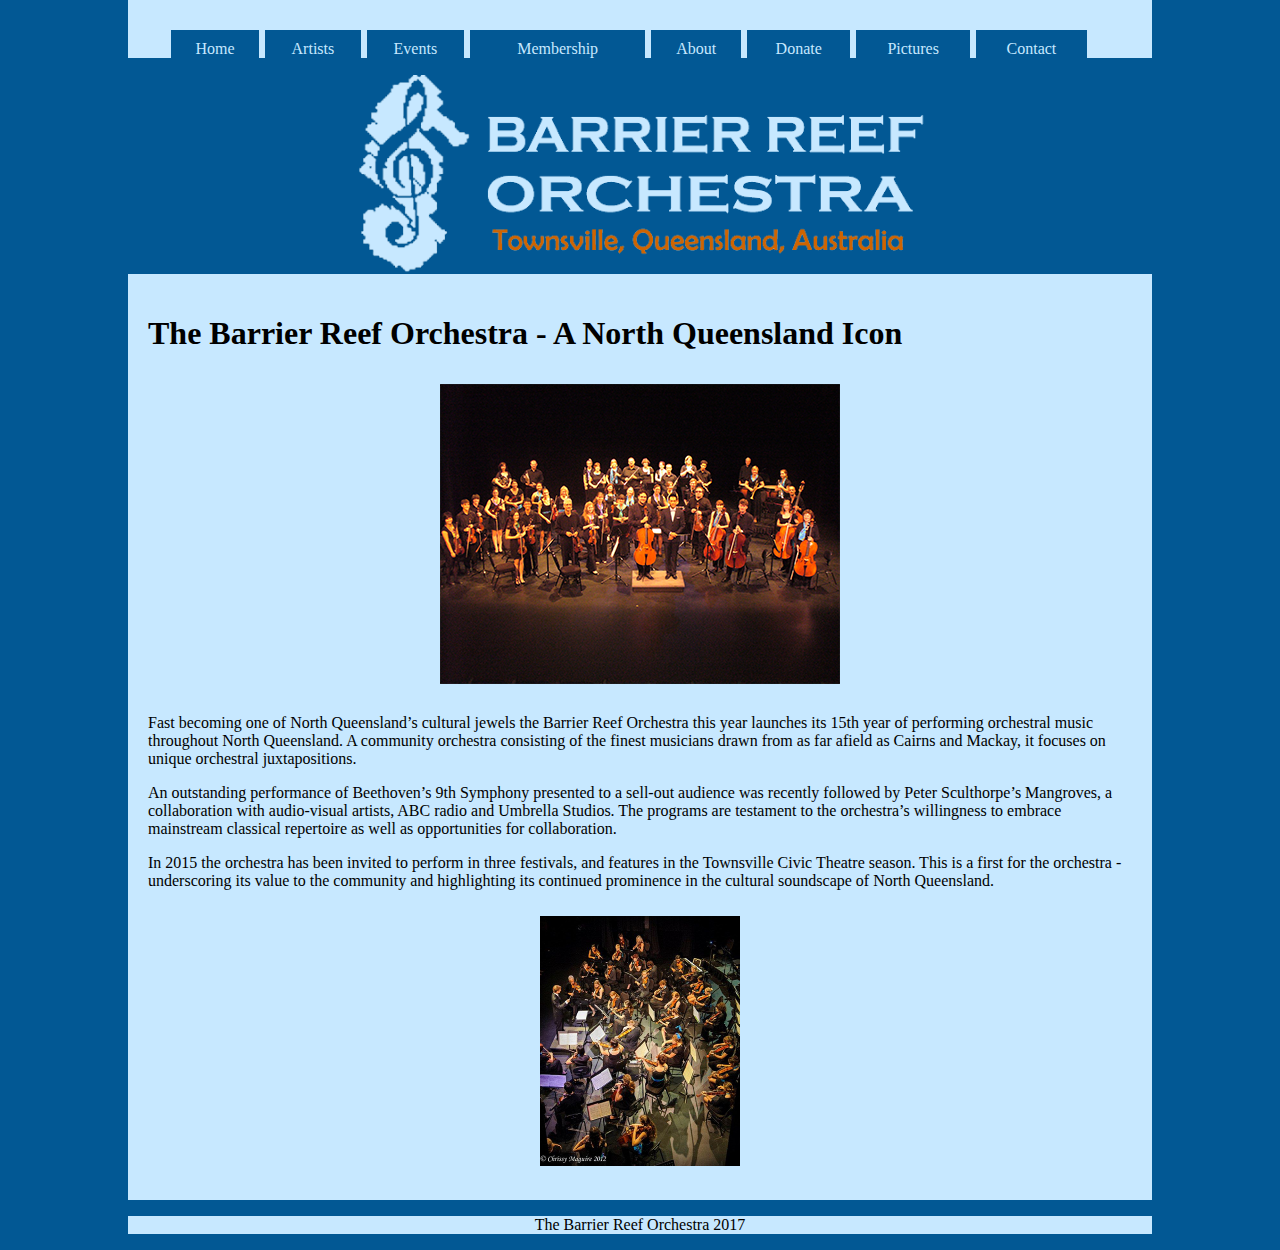
<file: index.html>
<!DOCTYPE html>
<html>
  <head>
    <meta charset="utf-8">
    <meta content="keywords" content="Barrier Reef Orchestra, Barrier reef, Townsville, Orchestra, Queensland"> 
    <title>Barrier Reef Orchestra</title>
    <link rel="stylesheet" type="text/css" href="styles.css" />
  </head>
  <body>
    <div class="top">
    </div>

    <div class="menu">
      <ul>
        <li><a href="index.html">Home</a></li>
        <li><a href="artists.html">Artists</a></li>
        <li><a href="events.html">Events</a></li>
        <li><a href="memberinfo.html">Membership</a></li>
        <li><a href="about.html">About</a></li>
        <li><a href="donations.html">Donate</a></li>
        <li><a href="pictures.html">Pictures</a></li>
        <li><a href="contact.html">Contact</a></li>
      </ul>
    </div>

    <div class="header">
      <img src="logo.png" alt="Barrier Reef Orchestra"/>
     </div>

    <div class="content">
      <h1>The Barrier Reef Orchestra - A North Queensland Icon</h1>
	<div style = "text-align: center";><img src="pictures\orchestra.png" width="400" height="300" alt=""/></div>
      <p>Fast becoming one of North Queensland’s cultural jewels the Barrier Reef Orchestra this year launches its 15th year of performing orchestral music throughout North Queensland. A community orchestra consisting of the finest musicians drawn from as far afield as Cairns and Mackay, it focuses on unique orchestral juxtapositions.</p>

      <p>An outstanding performance of Beethoven’s 9th Symphony presented to a sell-out audience was recently followed by Peter Sculthorpe’s Mangroves, a collaboration with audio-visual artists, ABC radio and Umbrella Studios. The programs are testament to the orchestra’s willingness to embrace mainstream classical repertoire as well as opportunities for collaboration.</p>

      <p>In 2015 the orchestra has been invited to perform in three festivals, and features in the Townsville Civic Theatre season. This is a first for the orchestra - underscoring its value to the community and highlighting its continued prominence in the cultural soundscape of North Queensland.</p>
         <div style = "text-align: center";><img src="pictures\orchestra2.png" width="200" height="250" alt=""/></div>
          </div>

    <div class="footer">
      <p><center>The Barrier Reef Orchestra 2017</center></p>
    </div>
  </body>
</html>
</file>
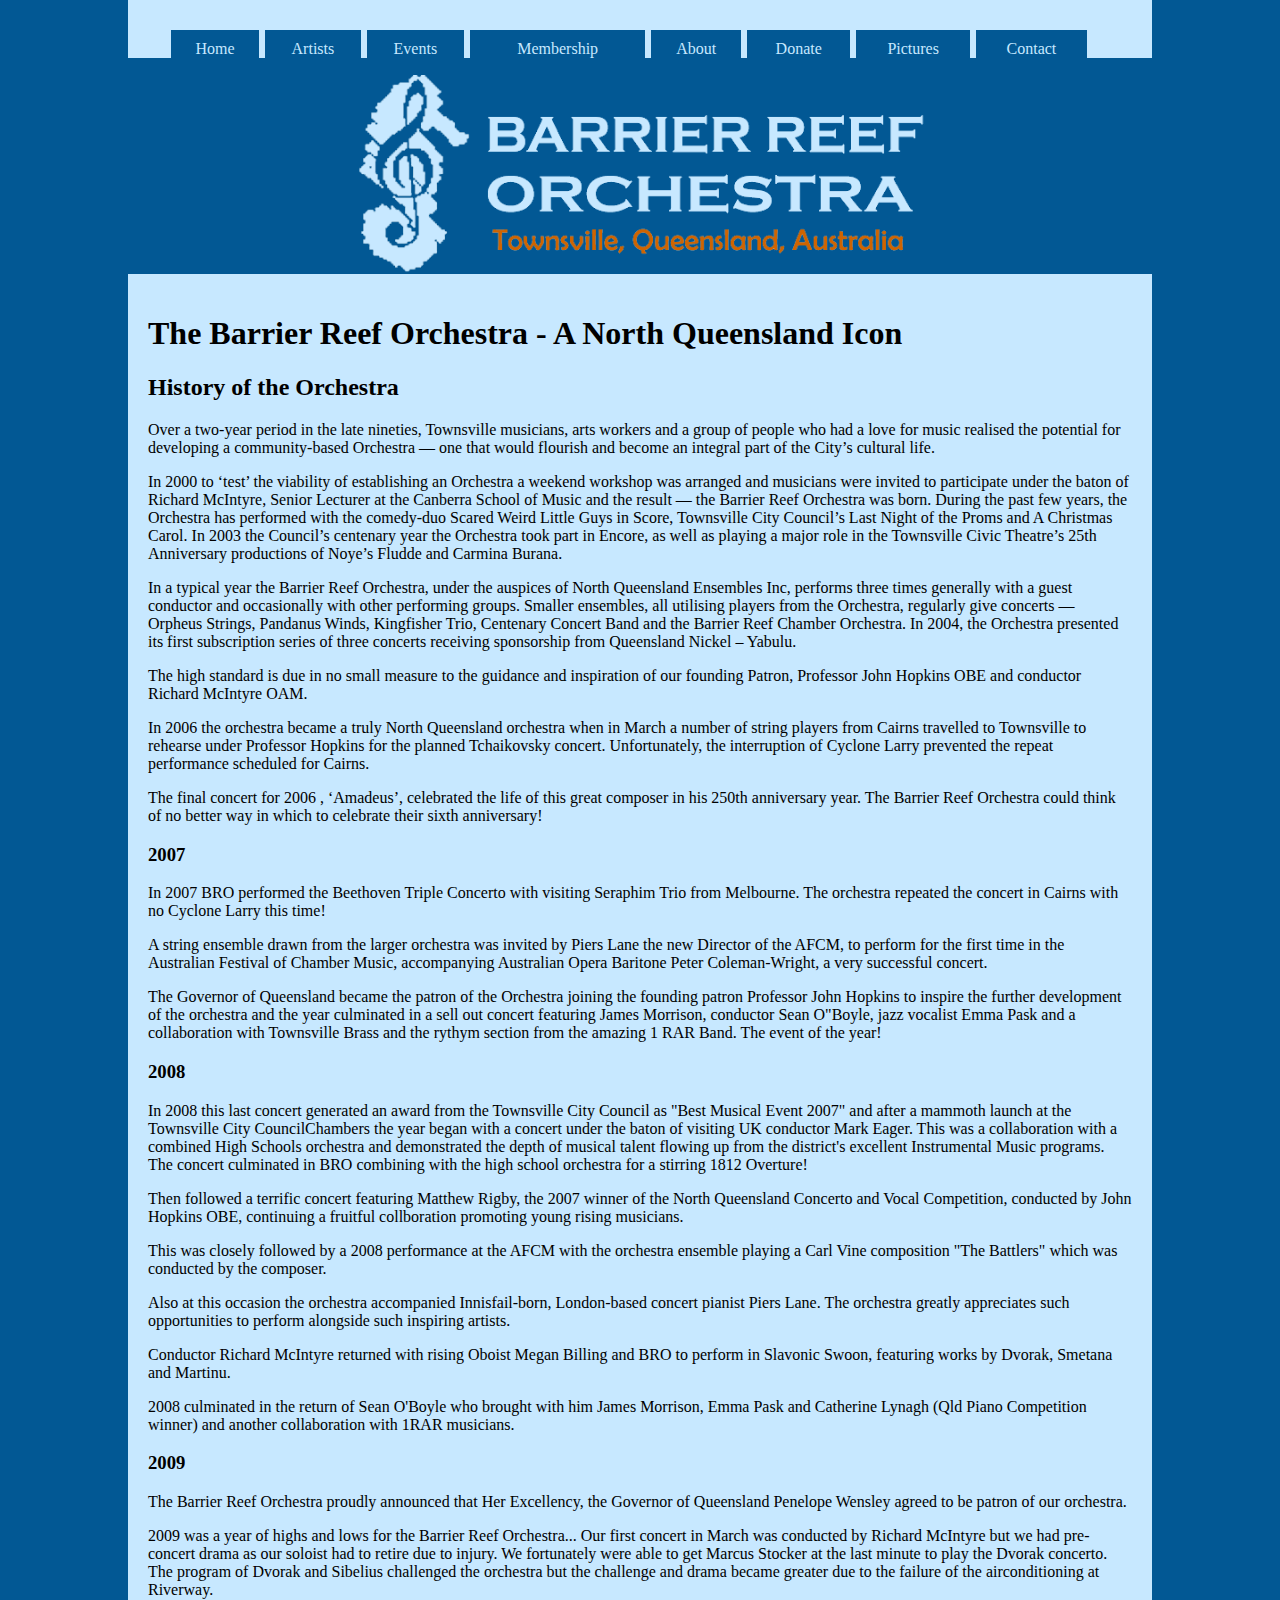
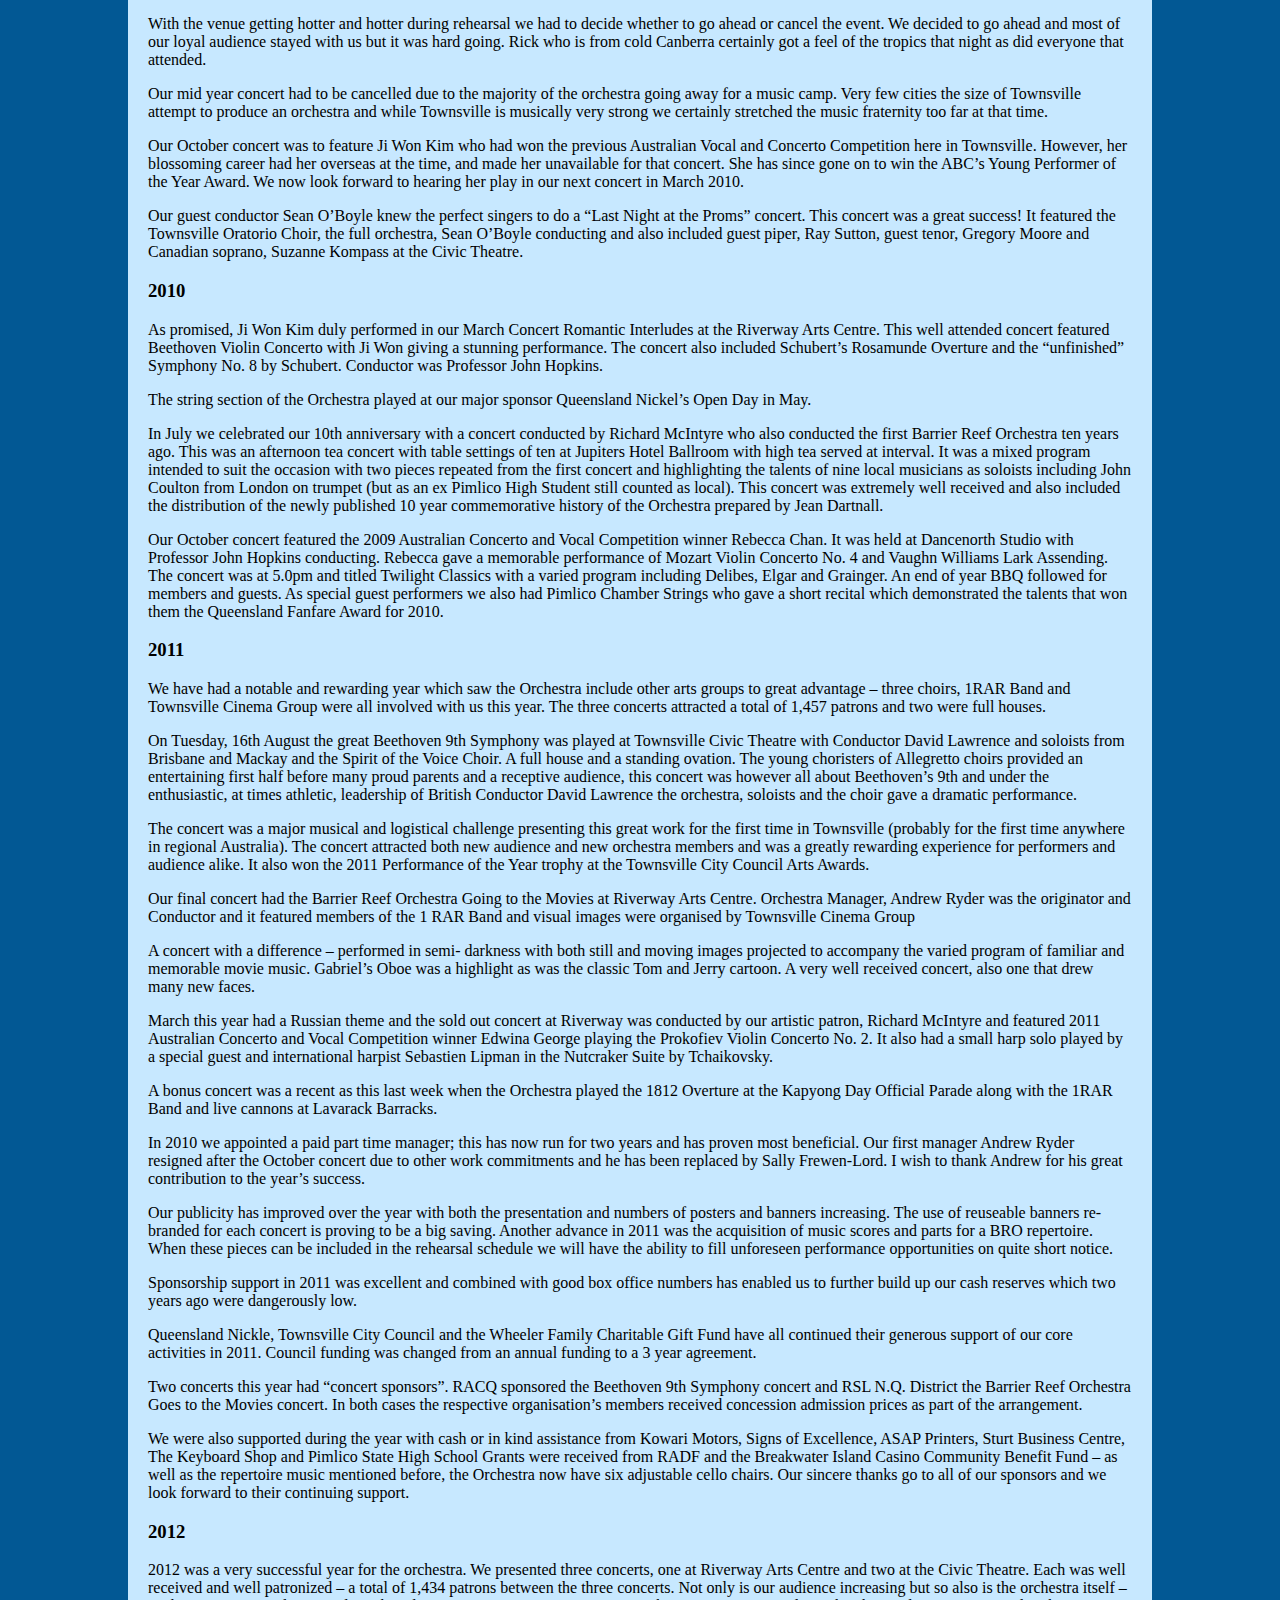
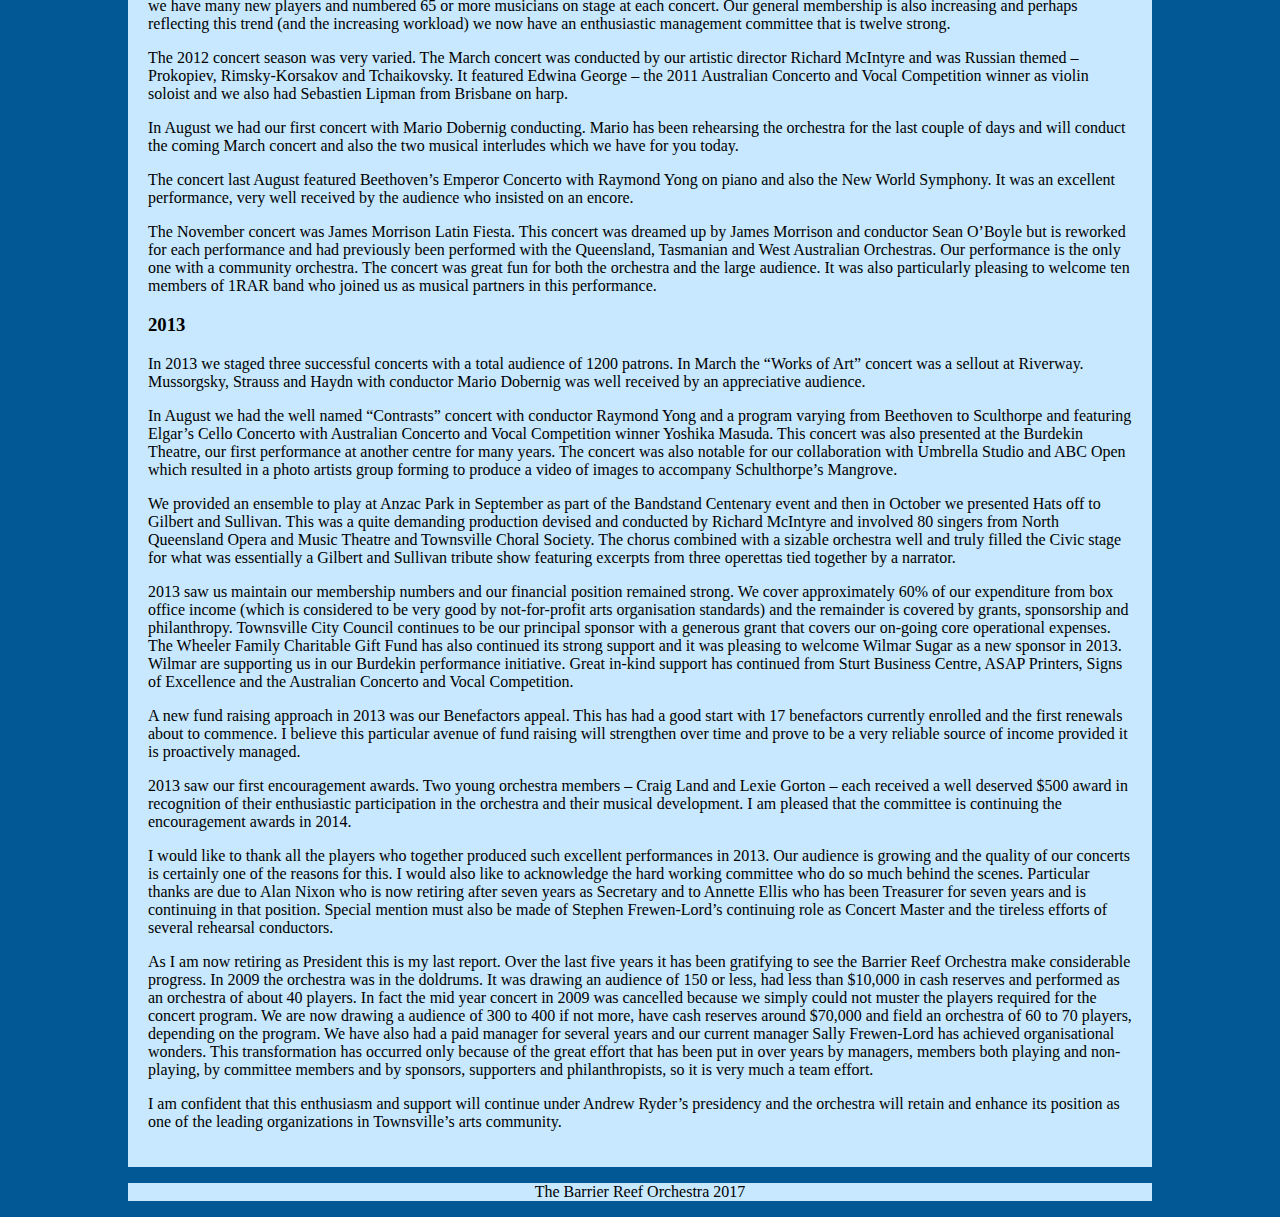
<file: about.html>
<!DOCTYPE html>
<html>
  <head>
    <meta charset="utf-8">
    <title>Barrier Reef Orchestra</title>
    <link rel="stylesheet" type="text/css" href="styles.css" />
  </head>
  <body>
    <div class="top">
    </div>

    <div class="menu">
      <ul>
		<li><a href="index.html">Home</a></li>
        <li><a href="artists.html">Artists</a></li>
        <li><a href="events.html">Events</a></li>
        <li><a href="memberinfo.html">Membership</a></li>
        <li><a href="about.html">About</a></li>
        <li><a href="donations.html">Donate</a></li>
        <li><a href="pictures.html">Pictures</a></li>
        <li><a href="contact.html">Contact</a></li>
      </ul>
    </div>

    <div class="header">
      <img src="logo.png" alt="Barrier Reef Orchestra"/>
    </div>

    <div class="content">
      <h1>The Barrier Reef Orchestra - A North Queensland Icon</h1>


		<h2>History of the Orchestra</h2>
<p>Over a two-year period in the late nineties, Townsville musicians, arts workers and a group of people who had a love for music realised the potential for developing a community-based Orchestra — one that would flourish and become an integral part of the City’s cultural life.</p>

<p>In 2000 to ‘test’ the viability of establishing an Orchestra a weekend workshop was arranged and musicians were invited to participate under the baton of Richard McIntyre, Senior Lecturer at the Canberra School of Music and the result — the Barrier Reef Orchestra was born.
During the past few years, the Orchestra has performed with the comedy-duo Scared Weird Little Guys in Score, Townsville City Council’s Last Night of the Proms and A Christmas Carol. In 2003 the Council’s centenary year the Orchestra took part in Encore, as well as playing a major role in the Townsville Civic Theatre’s 25th Anniversary productions of Noye’s Fludde and Carmina Burana.</p>

<p>In a typical year the Barrier Reef Orchestra, under the auspices of North Queensland Ensembles Inc, performs three times generally with a guest conductor and occasionally with other performing groups. Smaller ensembles, all utilising players from the Orchestra, regularly give concerts — Orpheus Strings, Pandanus Winds, Kingfisher Trio, Centenary Concert Band and the Barrier Reef Chamber Orchestra. In 2004, the Orchestra presented its first subscription series of three concerts receiving sponsorship from Queensland Nickel – Yabulu. </p>

<p>The high standard is due in no small measure to the guidance and inspiration of our founding Patron, Professor John Hopkins OBE and conductor Richard McIntyre OAM. </p>

<p>In 2006 the orchestra became a truly North Queensland orchestra when in March a number of string players from Cairns travelled to Townsville to rehearse under Professor Hopkins for the planned Tchaikovsky concert. Unfortunately, the interruption of Cyclone Larry prevented the repeat performance scheduled for Cairns.</p>

<p>The final concert for 2006 , ‘Amadeus’, celebrated the life of this great composer in his 250th anniversary year. The Barrier Reef Orchestra could think of no better way in which to celebrate their sixth anniversary!</p>

<h3>2007</h3>

<p>In 2007 BRO performed the Beethoven Triple Concerto with visiting Seraphim Trio from Melbourne. The orchestra repeated the concert in Cairns with no Cyclone Larry this time!</p>

<p>A string ensemble drawn from the larger orchestra was invited by Piers Lane the new Director of the AFCM, to perform for the first time in the Australian Festival of Chamber Music, accompanying Australian Opera Baritone Peter Coleman-Wright, a very successful concert.</p>

<p>The Governor of Queensland became the patron of the Orchestra joining the founding patron Professor John Hopkins to inspire the further development of the orchestra and the year culminated in a sell out concert featuring James Morrison, conductor Sean O"Boyle, jazz vocalist Emma Pask and a collaboration with Townsville Brass and the rythym section from the amazing 1 RAR Band. The event of the year!</p>

<h3>2008</h3>
<p>In 2008 this last concert generated an award from the Townsville City Council as "Best Musical Event 2007" and after a mammoth launch at the Townsville City CouncilChambers the year began with a concert under the baton of visiting UK conductor Mark Eager. This was a collaboration with a combined High Schools orchestra and demonstrated the depth of musical talent flowing up from the district's excellent Instrumental Music programs. The concert culminated in BRO combining with the high school orchestra for a stirring 1812 Overture! </p>

<p>Then followed a terrific concert featuring Matthew Rigby, the 2007 winner of the North Queensland Concerto and Vocal Competition, conducted by John Hopkins OBE, continuing a fruitful collboration promoting young rising musicians.</p>

<p>This was closely followed by a 2008 performance at the AFCM with the orchestra ensemble playing a Carl Vine composition "The Battlers" which was conducted by the composer.</p>

<p>Also at this occasion the orchestra accompanied Innisfail-born, London-based concert pianist Piers Lane. The orchestra greatly appreciates such opportunities to perform alongside such inspiring artists. </p>

<p>Conductor Richard McIntyre returned with rising Oboist Megan Billing and BRO to perform in Slavonic Swoon, featuring works by Dvorak, Smetana and Martinu.</p>

<p>2008 culminated in the return of Sean O'Boyle who brought with him James Morrison, Emma Pask and Catherine Lynagh (Qld Piano Competition winner) and another collaboration with 1RAR musicians. </p>

<h3>2009</h3>
<p>The Barrier Reef Orchestra proudly announced that Her Excellency, the Governor of Queensland Penelope Wensley agreed to be patron of our orchestra.
</p>
<p>2009 was a year of highs and lows for the Barrier Reef Orchestra...
Our first concert in March was conducted by Richard McIntyre but we had pre-concert drama as our soloist had to retire due to injury. We fortunately were able to get Marcus Stocker at the last minute to play the Dvorak concerto. The program of Dvorak and Sibelius challenged the orchestra but the challenge and drama became greater due to the failure of the airconditioning at Riverway.
</p>
<p>With the venue getting hotter and hotter during rehearsal we had to decide whether to go ahead or cancel the event. We decided to go ahead and most of our loyal audience stayed with us but it was hard going. Rick who is from cold Canberra certainly got a feel of the tropics that night as did everyone that attended.</p>

<p>Our mid year concert had to be cancelled due to the majority of the orchestra going away for a music camp. Very few cities the size of Townsville attempt to produce an orchestra and while Townsville is musically very strong we certainly stretched the music fraternity too far at that time. </p>

<p>Our October concert was to feature Ji Won Kim who had won the previous Australian Vocal and Concerto Competition here in Townsville. However, her blossoming career had her overseas at the time, and made her unavailable for that concert. She has since gone on to win the ABC’s Young Performer of the Year Award. We now look forward to hearing her play in our next concert in March 2010.</p>

<p>Our guest conductor Sean O’Boyle knew the perfect singers to do a “Last Night at the Proms” concert. This concert was a great success! It featured the Townsville Oratorio Choir, the full orchestra, Sean O’Boyle conducting and also included guest piper, Ray Sutton, guest tenor, Gregory Moore and Canadian soprano, Suzanne Kompass at the Civic Theatre. </p>

<h3>2010</h3>
<p>As promised, Ji Won Kim duly performed in our March Concert Romantic Interludes at the Riverway Arts Centre. This well attended concert featured Beethoven Violin Concerto with Ji Won giving a stunning performance. The concert also included Schubert’s Rosamunde Overture and the “unfinished” Symphony No. 8 by Schubert. Conductor was Professor John Hopkins.</p>

<p>The string section of the Orchestra played at our major sponsor Queensland Nickel’s Open Day in May.</p>

<p>In July we celebrated our 10th anniversary with a concert conducted by Richard McIntyre who also conducted the first Barrier Reef Orchestra ten years ago. This was an afternoon tea concert with table settings of ten at Jupiters Hotel Ballroom with high tea served at interval. It was a mixed program intended to suit the occasion with two pieces repeated from the first concert and highlighting the talents of nine local musicians as soloists including John Coulton from London on trumpet (but as an ex Pimlico High Student still counted as local). This concert was extremely well received and also included the distribution of the newly published 10 year commemorative history of the Orchestra prepared by Jean Dartnall.</p>

<p>Our October concert featured the 2009 Australian Concerto and Vocal Competition winner Rebecca Chan. It was held at Dancenorth Studio with Professor John Hopkins conducting. Rebecca gave a memorable performance of Mozart Violin Concerto No. 4 and Vaughn Williams Lark Assending. The concert was at 5.0pm and titled Twilight Classics with a varied program including Delibes, Elgar and Grainger. An end of year BBQ followed for members and guests. As special guest performers we also had Pimlico Chamber Strings who gave a short recital which demonstrated the talents that won them the Queensland Fanfare Award for 2010.</p>

<h3>2011</h3>
<p>We have had a notable and rewarding year which saw the Orchestra include other arts groups to great advantage – three choirs, 1RAR Band and Townsville Cinema Group were all involved with us this year. The three concerts attracted a total of 1,457 patrons and two were full houses.</p>

<p>On Tuesday, 16th August the great Beethoven 9th Symphony was played at Townsville Civic Theatre with Conductor David Lawrence and soloists from Brisbane and Mackay and the Spirit of the Voice Choir. A full house and a standing ovation. The young choristers of Allegretto choirs provided an entertaining first half before many proud parents and a receptive audience, this concert was however all about Beethoven’s 9th and under the enthusiastic, at times athletic, leadership of British Conductor David Lawrence the orchestra, soloists and the choir gave a dramatic performance.</p>

<p>The concert was a major musical and logistical challenge presenting this great work for the first time in Townsville (probably for the first time anywhere in regional Australia). The concert attracted both new audience and new orchestra members and was a greatly rewarding experience for performers and audience alike. It also won the 2011 Performance of the Year trophy at the Townsville City Council Arts Awards.</p>

<p>Our final concert had the Barrier Reef Orchestra Going to the Movies at Riverway Arts Centre. Orchestra Manager, Andrew Ryder was the originator and Conductor and it featured members of the 1 RAR Band and visual images were organised by Townsville Cinema Group</p>

<p>A concert with a difference – performed in semi- darkness with both still and moving images projected to accompany the varied program of familiar and memorable movie music. Gabriel’s Oboe was a highlight as was the classic Tom and Jerry cartoon. A very well received concert, also one that drew many new faces.</p>

<p>March this year had a Russian theme and the sold out concert at Riverway was conducted by our artistic patron, Richard McIntyre and featured 2011 Australian Concerto and Vocal Competition winner Edwina George playing the Prokofiev Violin Concerto No. 2. It also had a small harp solo played by a special guest and international harpist Sebastien Lipman in the Nutcraker Suite by Tchaikovsky.</p>

<p>A bonus concert was a recent as this last week when the Orchestra played the 1812 Overture at the Kapyong Day Official Parade along with the 1RAR Band and live cannons at Lavarack Barracks.</p>

<p>In 2010 we appointed a paid part time manager; this has now run for two years and has proven most beneficial. Our first manager Andrew Ryder resigned after the October concert due to other work commitments and he has been replaced by Sally Frewen-Lord. I wish to thank Andrew for his great contribution to the year’s success.</p>

<P>Our publicity has improved over the year with both the presentation and numbers of posters and banners increasing. The use of reuseable banners re-branded for each concert is proving to be a big saving. Another advance in 2011 was the acquisition of music scores and parts for a BRO repertoire. When these pieces can be included in the rehearsal schedule we will have the ability to fill unforeseen performance opportunities on quite short notice.</P>

<p>Sponsorship support in 2011 was excellent and combined with good box office numbers has enabled us to further build up our cash reserves which two years ago were dangerously low.</p>

<p>Queensland Nickle, Townsville City Council and the Wheeler Family Charitable Gift Fund have all continued their generous support of our core activities in 2011. Council funding was changed from an annual funding to a 3 year agreement.</p>

<p>Two concerts this year had “concert sponsors”. RACQ sponsored the Beethoven 9th Symphony concert and RSL N.Q. District the Barrier Reef Orchestra Goes to the Movies concert. In both cases the respective organisation’s members received concession admission prices as part of the arrangement.</p>

<p>We were also supported during the year with cash or in kind assistance from Kowari Motors, Signs of Excellence, ASAP Printers, Sturt Business Centre, The Keyboard Shop and Pimlico State High School
Grants were received from RADF and the Breakwater Island Casino Community Benefit Fund – as well as the repertoire music mentioned before, the Orchestra now have six adjustable cello chairs. Our sincere thanks go to all of our sponsors and we look forward to their continuing support.</p>

<h3>2012</h3>
<p>2012 was a very successful year for the orchestra. We presented three concerts, one at Riverway Arts Centre and two at the Civic Theatre. Each was well received and well patronized – a total of 1,434 patrons between the three concerts. Not only is our audience increasing but so also is the orchestra itself – we have many new players and numbered 65 or more musicians on stage at each concert. Our general membership is also increasing and perhaps reflecting this trend (and the increasing workload) we now have an enthusiastic management committee that is twelve strong.</p>

<p>The 2012 concert season was very varied. The March concert was conducted by our artistic director Richard McIntyre and was Russian themed – Prokopiev, Rimsky-Korsakov and Tchaikovsky. It featured Edwina George – the 2011 Australian Concerto and Vocal Competition winner as violin soloist and we also had Sebastien Lipman from Brisbane on harp.</p>

<p>In August we had our first concert with Mario Dobernig conducting. Mario has been rehearsing the orchestra for the last couple of days and will conduct the coming March concert and also the two musical interludes which we have for you today.</p>

<p>The concert last August featured Beethoven’s Emperor Concerto with Raymond Yong on piano and also the New World Symphony. It was an excellent performance, very well received by the audience who insisted on an encore.</p>

<p>The November concert was James Morrison Latin Fiesta. This concert was dreamed up by James Morrison and conductor Sean O’Boyle but is reworked for each performance and had previously been performed with the Queensland, Tasmanian and West Australian Orchestras. Our performance is the only one with a community orchestra. The concert was great fun for both the orchestra and the large audience. It was also particularly pleasing to welcome ten members of 1RAR band who joined us as musical partners in this performance.</p>

<h3>2013</h3>
<p>In 2013 we staged three successful concerts with a total audience of 1200 patrons. In March the “Works of Art” concert was a sellout at Riverway. Mussorgsky, Strauss and Haydn with conductor Mario Dobernig was well received by an appreciative audience.</p>
<p>In August we had the well named “Contrasts” concert with conductor Raymond Yong and a program varying from Beethoven to Sculthorpe and featuring Elgar’s Cello Concerto with Australian Concerto and Vocal Competition winner Yoshika Masuda. This concert was also presented at the Burdekin Theatre, our first performance at another centre for many years. The concert was also notable for our collaboration with Umbrella Studio and ABC Open which resulted in a photo artists group forming to produce a video of images to accompany Schulthorpe’s Mangrove. </p>

<p>We provided an ensemble to play at Anzac Park in September as part of the Bandstand Centenary event and then in October we presented Hats off to Gilbert and Sullivan. This was a quite demanding production devised and conducted by Richard McIntyre and involved 80 singers from North Queensland Opera and Music Theatre and Townsville Choral Society. The chorus combined with a sizable orchestra well and truly filled the Civic stage for what was essentially a Gilbert and Sullivan tribute show featuring excerpts from three operettas tied together by a narrator.</p>

<p>2013 saw us maintain our membership numbers and our financial position remained strong. We cover approximately 60% of our expenditure from box office income (which is considered to be very good by not-for-profit arts organisation standards) and the remainder is covered by grants, sponsorship and philanthropy.
Townsville City Council continues to be our principal sponsor with a generous grant that covers our on-going core operational expenses. The Wheeler Family Charitable Gift Fund has also continued its strong support and it was pleasing to welcome Wilmar Sugar as a new sponsor in 2013. Wilmar are supporting us in our Burdekin performance initiative. Great in-kind support has continued from Sturt Business Centre, ASAP Printers, Signs of Excellence and the Australian Concerto and Vocal Competition. </p>

<p>A new fund raising approach in 2013 was our Benefactors appeal. This has had a good start with 17 benefactors currently enrolled and the first renewals about to commence. I believe this particular avenue of fund raising will strengthen over time and prove to be a very reliable source of income provided it is proactively managed. </p>

<p>2013 saw our first encouragement awards. Two young orchestra members – Craig Land and Lexie Gorton – each received a well deserved $500 award in recognition of their enthusiastic participation in the orchestra and their musical development. I am pleased that the committee is continuing the encouragement awards in 2014.</p>

<p>I would like to thank all the players who together produced such excellent performances in 2013. Our audience is growing and the quality of our concerts is certainly one of the reasons for this. I would also like to acknowledge the hard working committee who do so much behind the scenes. Particular thanks are due to Alan Nixon who is now retiring after seven years as Secretary and to Annette Ellis who has been Treasurer for seven years and is continuing in that position. Special mention must also be made of Stephen Frewen-Lord’s continuing role as Concert Master and the tireless efforts of several rehearsal conductors.</p>

<p>As I am now retiring as President this is my last report. Over the last five years it has been gratifying to see the Barrier Reef Orchestra make considerable progress. In 2009 the orchestra was in the doldrums. It was drawing an audience of 150 or less, had less than $10,000 in cash reserves and performed as an orchestra of about 40 players. In fact the mid year concert in 2009 was cancelled because we simply could not muster the players required for the concert program. We are now drawing a audience of 300 to 400 if not more, have cash reserves around $70,000 and field an orchestra of 60 to 70 players, depending on the program. We have also had a paid manager for several years and our current manager Sally Frewen-Lord has achieved organisational wonders. This transformation has occurred only because of the great effort that has been put in over years by managers, members both playing and non-playing, by committee members and by sponsors, supporters and philanthropists, so it is very much a team effort.</p>

<p>I am confident that this enthusiasm and support will continue under Andrew Ryder’s presidency and the orchestra will retain and enhance its position as one of the leading organizations in Townsville’s arts community.</p>
          </div>

    <div class="footer">
      <p><center>The Barrier Reef Orchestra 2017</center></p>
    </div>
  </body>
</html>
</file>
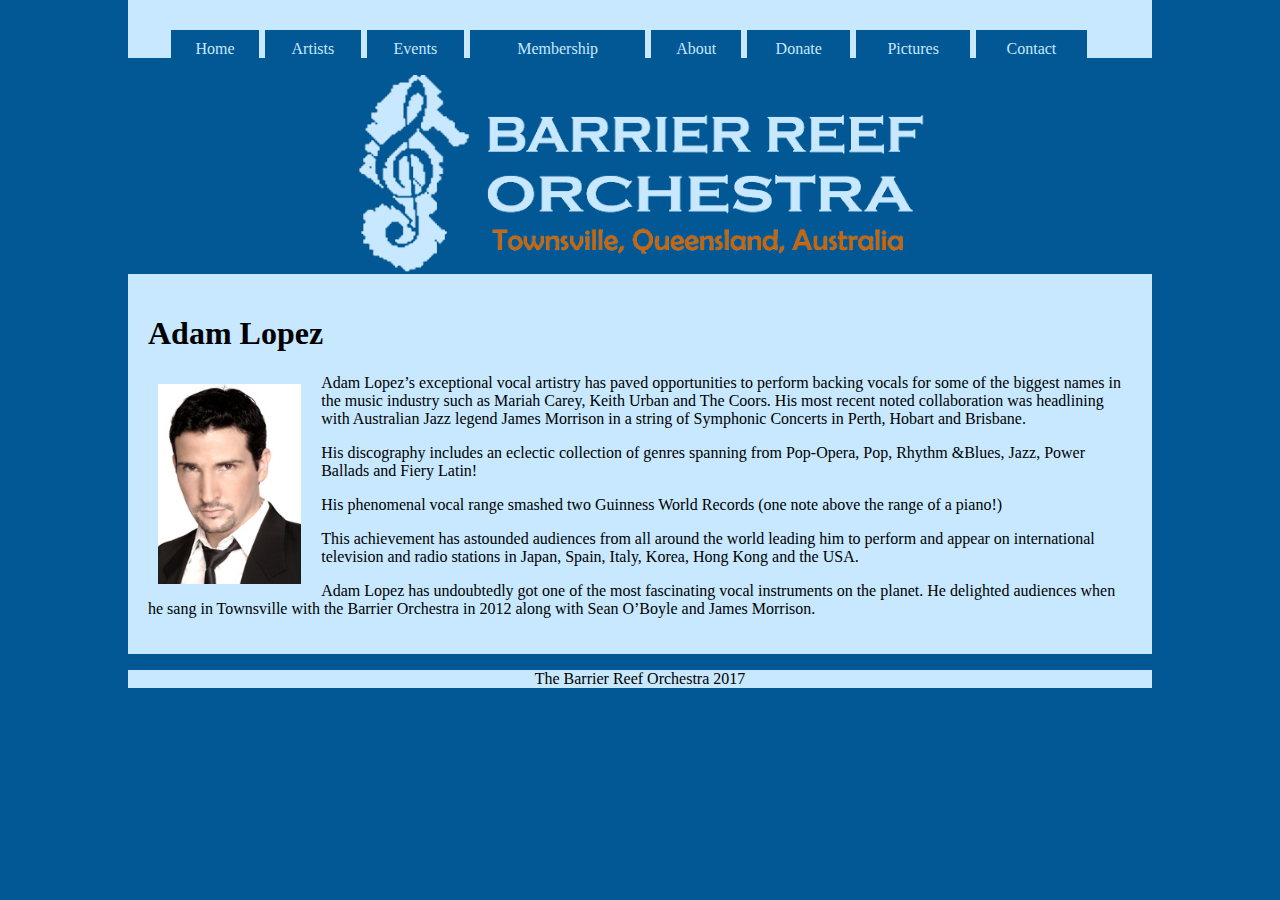
<file: adamlopez.html>
<!DOCTYPE html>
<html>
  <head>
    <meta charset="utf-8">
    <title>Barrier Reef Orchestra</title>
    <link rel="stylesheet" type="text/css" href="styles.css" />
  </head>
  <body>
    <div class="top">
    </div>

    <div class="menu">
      <ul>
        <li><a href="index.html">Home</a></li>
        <li><a href="artists.html">Artists</a></li>
        <li><a href="events.html">Events</a></li>
        <li><a href="memberinfo.html">Membership</a></li>
        <li><a href="about.html">About</a></li>
        <li><a href="donations.html">Donate</a></li>
        <li><a href="pictures.html">Pictures</a></li>
        <li><a href="contact.html">Contact</a></li>
      </ul>
    </div>

    <div class="header">
      <img src="logo.png" alt="Barrier Reef Orchestra">
    </div>

    <div class="content">
      <h1>Adam Lopez</h1>

      <div class="artist">
      <img src="pictures\adamlopez.jpg" height="200" alt="Adam Lopez"/>
      <p>Adam Lopez’s exceptional vocal artistry has paved opportunities to perform backing vocals for some of the biggest names in the music industry such as Mariah Carey, Keith Urban and The Coors. His most recent noted collaboration was headlining with Australian Jazz legend James Morrison in a string of Symphonic Concerts in Perth, Hobart and Brisbane.</p>

      <p>His discography includes an eclectic collection of genres spanning from Pop-Opera, Pop, Rhythm &Blues, Jazz, Power Ballads and Fiery Latin!</p>

      <p>His phenomenal vocal range smashed two Guinness World Records (one note above the range of a piano!)</p>

      <p>This achievement has astounded audiences from all around the world leading him to perform and appear on international television and radio stations in Japan, Spain, Italy, Korea, Hong Kong and the USA.</p>
      <p>Adam Lopez has undoubtedly got one of the most fascinating vocal instruments on the planet. He delighted audiences when he sang in Townsville with the Barrier Orchestra in 2012 along with Sean O’Boyle and James Morrison.</p>
      </div>
      
    </div>

    <div class="footer">
      <p><center>The Barrier Reef Orchestra 2017</center></p>
    </div>
  </body>
</html>
</file>
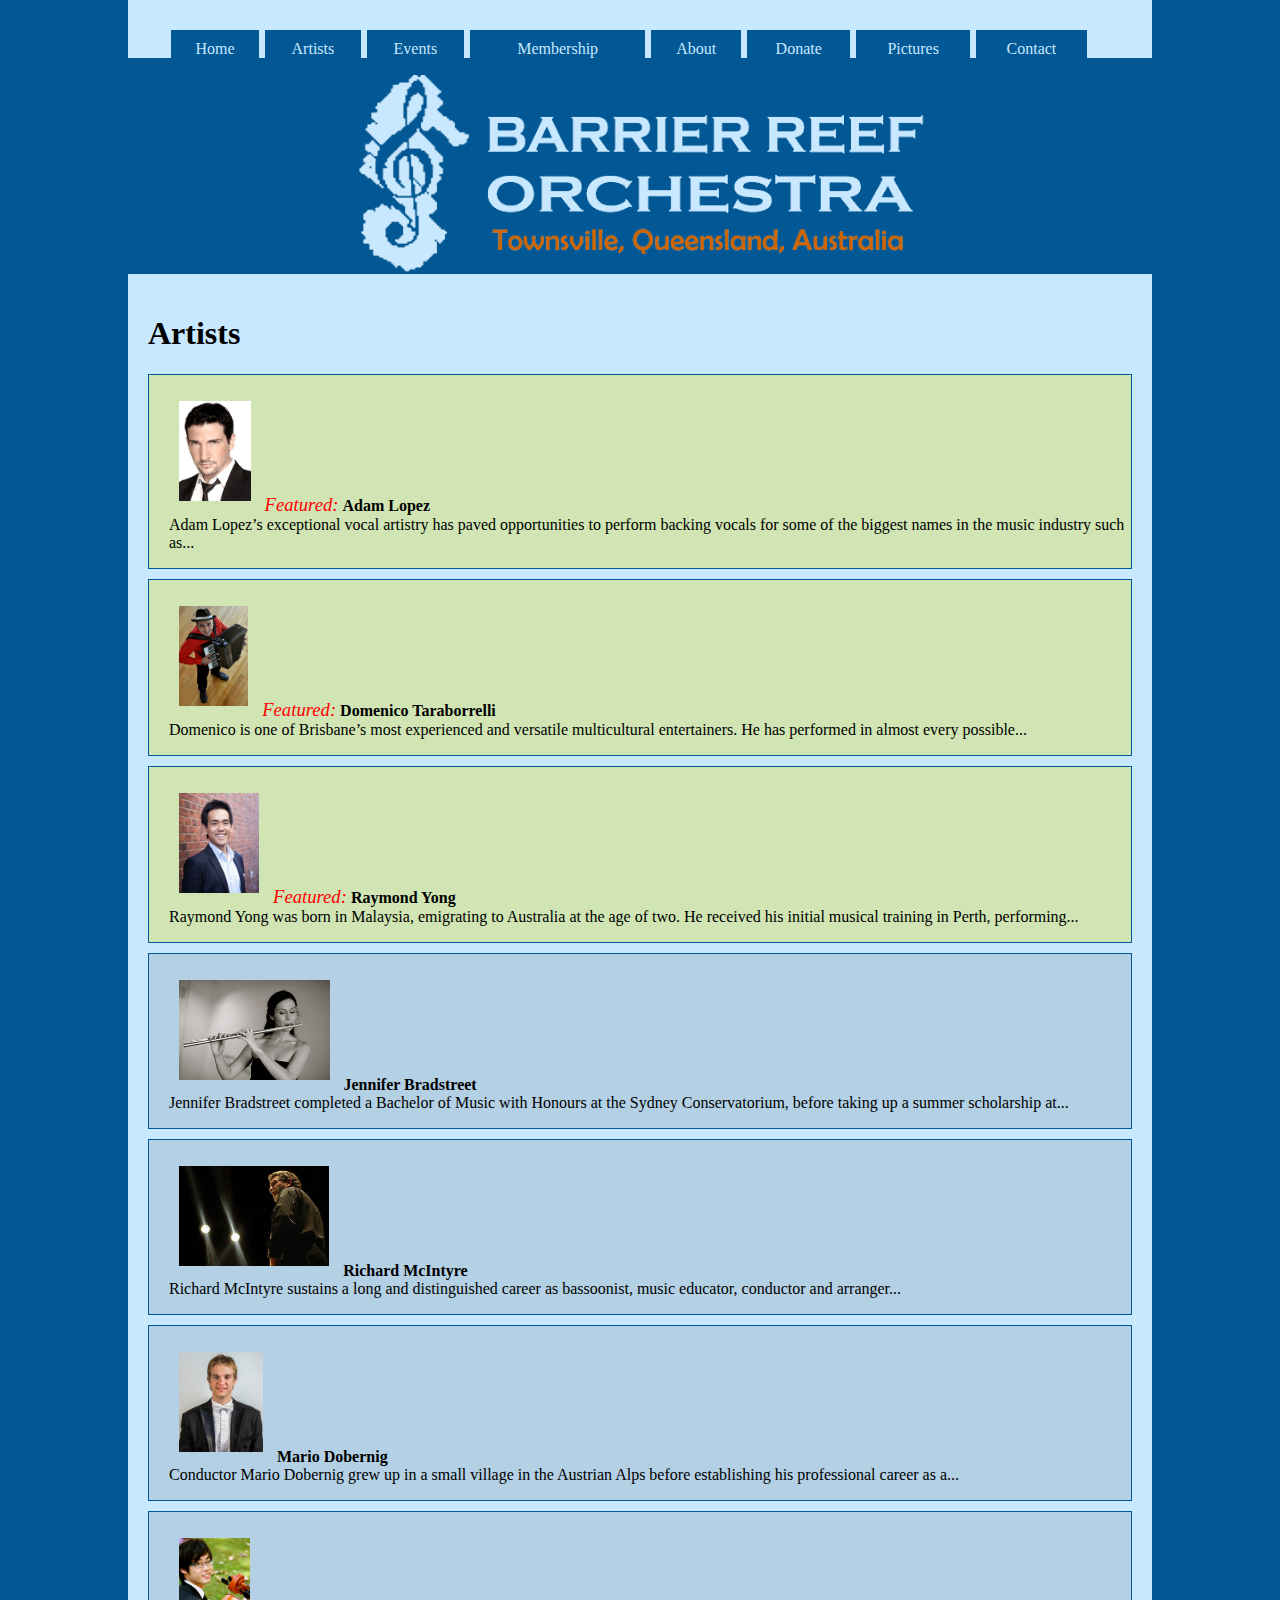
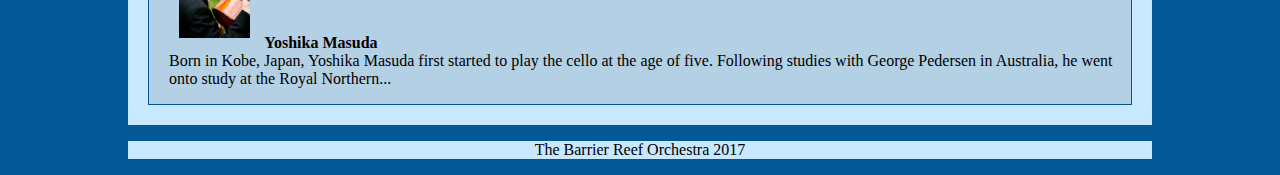
<file: artists.html>
<!DOCTYPE html>
<html>
  <head>
    <meta charset="utf-8">
    <title>Barrier Reef Orchestra</title>
    <link rel="stylesheet" type="text/css" href="styles.css" />
  </head>
  <body>
    <div class="top">
    </div>

    <div class="menu">
      <ul>
        <li><a href="index.html">Home</a></li>
        <li><a href="artists.html">Artists</a></li>
        <li><a href="events.html">Events</a></li>
        <li><a href="memberinfo.html">Membership</a></li>
        <li><a href="about.html">About</a></li>
        <li><a href="donations.html">Donate</a></li>
        <li><a href="pictures.html">Pictures</a></li>
        <li><a href="contact.html">Contact</a></li>
      </ul>
    </div>

    <div class="header">
      <img src="logo.png" alt="Barrier Reef Orchestra">
    </div>

    <div class="content">
      <h1>Artists</h1>



      <div class="feature">
      <p><img src="pictures\adamlopez.jpg" height="100" alt="Adam Lopez"/>
        <a href="adamlopez.html"><em>Featured:</em> <strong>Adam Lopez</strong>
        <br>
        Adam Lopez’s exceptional vocal artistry has paved opportunities to perform backing vocals for some of the biggest names in the music industry such as...
        </a>
      </p>
      </div>


      <div class="feature">
      <p><img src="pictures\domenicotaraborrelli.jpg" height="100" alt="Domenico Taraborrelli"/>
        <a href="domenico.html"><em>Featured:</em> <strong>Domenico Taraborrelli</strong><br>
        Domenico is one of Brisbane’s most experienced and versatile multicultural entertainers. He has performed in almost every possible...<br>
        </a>
      </p>
      </div>

      <div class="feature">
      <p><img src="pictures\raymondyoung.jpg" height="100" alt="Raymond Yong"/>
        <a href="raymondyoung.html"><em>Featured:</em> <strong>Raymond Yong</strong><br>
        Raymond Yong was born in Malaysia, emigrating to Australia at the age of two. He received his initial musical training in Perth, performing...<br>
        </a>
      </p>
      </div>

      <div class="event">
      <p><img src="pictures\jenniferbradstreet.jpg" height="100" alt="Jennifer Bradstreet"/>
        <strong>Jennifer Bradstreet</strong><br>
        Jennifer Bradstreet completed a Bachelor of Music with Honours at the Sydney Conservatorium, before taking up a summer scholarship at...<br>
      </p>
      </div>

      <div class="event">
      <p><img src="pictures\richardmcintyre.jpg" height="100" alt="Richard McIntyre"/>
        <strong>Richard McIntyre</strong><br>
        Richard McIntyre sustains a long and distinguished career as bassoonist, music educator, conductor and arranger...<br>
      </p>
      </div>

      <div class="event">
      <p><img src="pictures\mariodobernig.jpg" height="100" alt="Mario Dobernig"/>
        <strong>Mario Dobernig</strong><br>
        Conductor Mario Dobernig grew up in a small village in the Austrian Alps before establishing his professional career as a...<br>
      </p>
      </div>

      <div class="event">
      <p><img src="pictures\yoshikamasuda.jpg" height="100" alt="Yoshika Masuda"/>
        <strong>Yoshika Masuda</strong><br>
        Born in Kobe, Japan, Yoshika Masuda first started to play the cello at the age of five. Following studies with George Pedersen in Australia, he went onto study at the Royal Northern...<br>
      </p>
      </div>

    </div>

    <div class="footer">
      <p><center>The Barrier Reef Orchestra 2017</center></p>
    </div>
  </body>
</html>
</file>
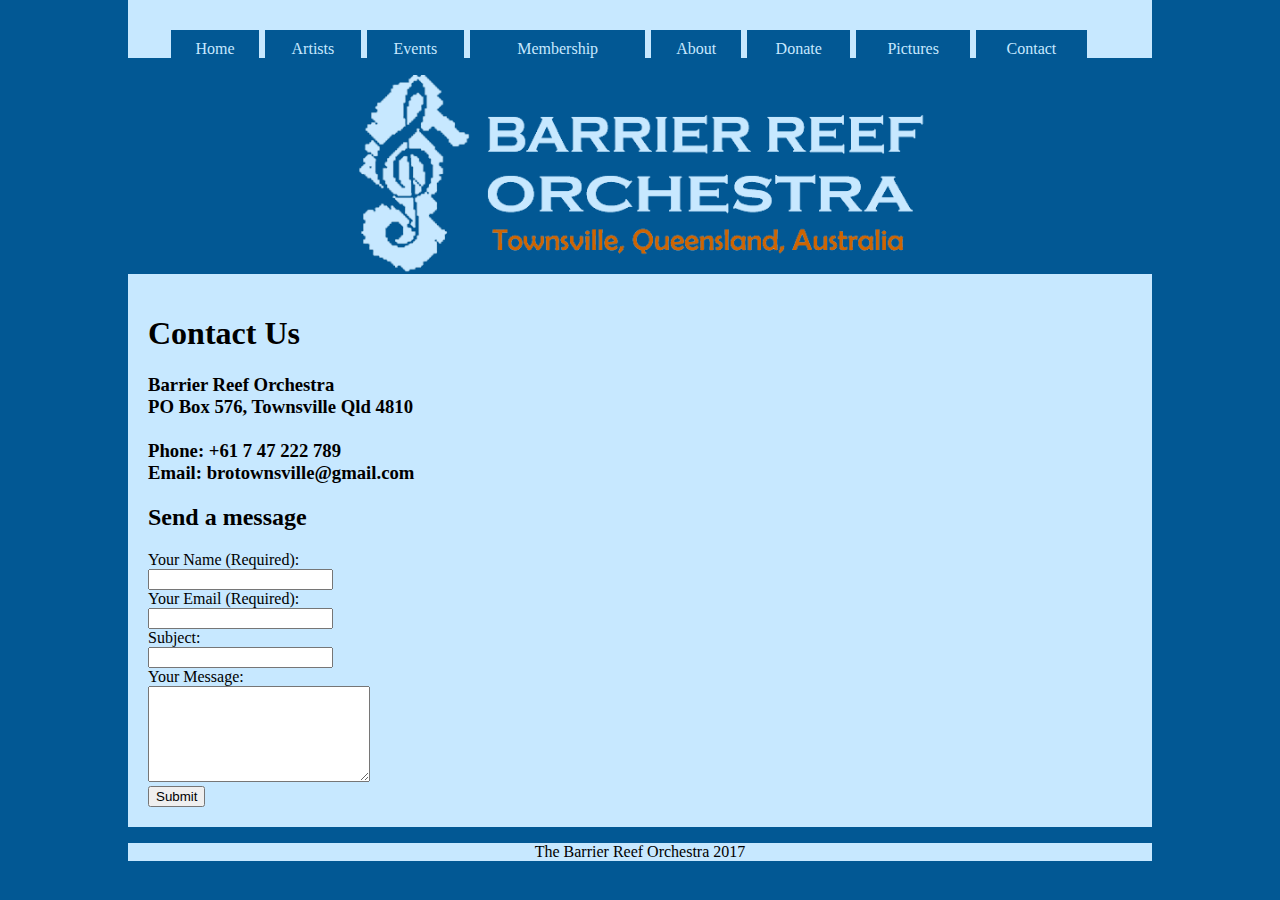
<file: contact.html>
<!DOCTYPE html>
<html>
  <head>
    <meta charset="utf-8">
    <title>Barrier Reef Orchestra</title>
    <link rel="stylesheet" type="text/css" href="styles.css" />
  </head>
  <body>
    <div class="top">
    </div>

    <div class="menu">
      <ul>
        <li><a href="index.html">Home</a></li>
        <li><a href="artists.html">Artists</a></li>
        <li><a href="events.html">Events</a></li>
        <li><a href="memberinfo.html">Membership</a></li>
        <li><a href="about.html">About</a></li>
        <li><a href="donations.html">Donate</a></li>
        <li><a href="pictures.html">Pictures</a></li>
        <li><a href="contact.html">Contact</a></li>
      </ul>
    </div>

    <div class="header">
      <img src="logo.png" alt="Barrier Reef Orchestra"/>
    </div>

    <div class="content" >

      <h1>Contact Us</h1>

      <h3>
        Barrier Reef Orchestra <br>
        PO Box 576, Townsville  Qld  4810<br><br>
        Phone: +61 7 47 222 789<br>
        Email:  brotownsville@gmail.com<br>
      </h3>

      <h2>Send a message</h2>
      <form name="contactUs" method="post" action="../CP1406-Assignment2-master/CP1406-Assignment2-master/sendform.php">
      Your Name (Required):<br><input type="text" name="Firstname"><br>
      Your Email (Required):<br><input type="email" name="email"><br>
      Subject:<br><input type="text" name="subject"><br>
      Your Message:<br>
      <textarea name="comment" maxlength="1000" cols="25" rows="6"></textarea><br>
      <input type="submit" value="Submit">




      </form>


      </div>

    <div class="footer">
      <p><center>The Barrier Reef Orchestra 2017</center></p>
    </div>
  </body>
</html>
</file>
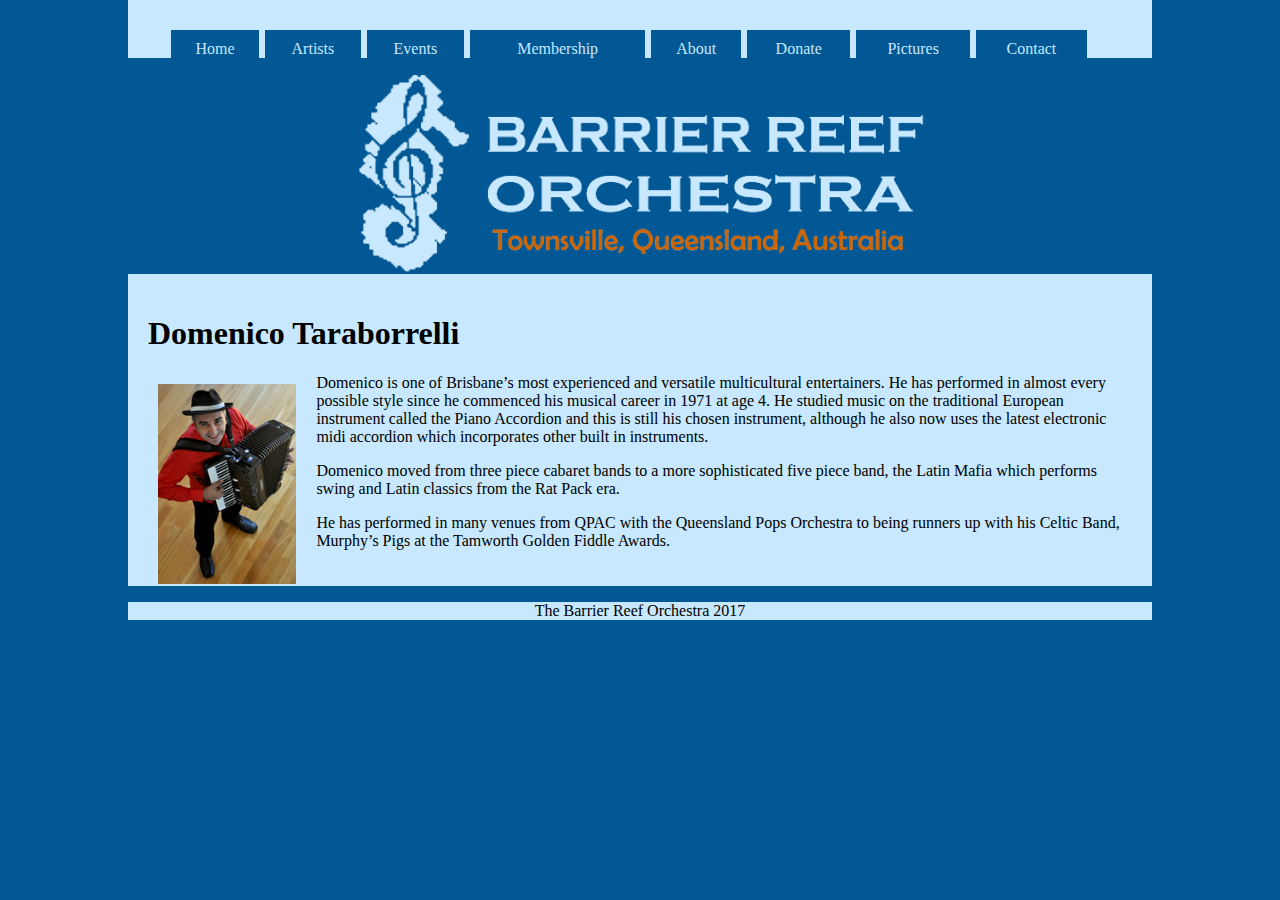
<file: domenico.html>
<!DOCTYPE html>
<html>
  <head>
    <meta charset="utf-8">
    <title>Barrier Reef Orchestra</title>
    <link rel="stylesheet" type="text/css" href="styles.css" />
  </head>
  <body>
    <div class="top">
    </div>

    <div class="menu">
      <ul>
        <li><a href="index.html">Home</a></li>
        <li><a href="artists.html">Artists</a></li>
        <li><a href="events.html">Events</a></li>
        <li><a href="memberinfo.html">Membership</a></li>
        <li><a href="about.html">About</a></li>
        <li><a href="donations.html">Donate</a></li>
        <li><a href="pictures.html">Pictures</a></li>
        <li><a href="contact.html">Contact</a></li>
      </ul>
    </div>

    <div class="header">
      <img src="logo.png" alt="Barrier Reef Orchestra">
    </div>

    <div class="content">
      <h1>Domenico Taraborrelli</h1>

      <div class="artist">
      <img src="pictures\domenicotaraborrelli.jpg" height="200" alt="Domenico Taraborrelli"/>
      <p>Domenico is one of Brisbane’s most experienced and versatile multicultural entertainers. He has performed in almost every possible style since he commenced his musical career in 1971 at age 4. He studied music on the traditional European instrument called the Piano Accordion and this is still his chosen instrument, although he also now uses the latest electronic midi accordion which incorporates other built in instruments.</p>

      <p>Domenico moved from three piece cabaret bands to a more sophisticated five piece band, the Latin Mafia which performs swing and Latin classics from the Rat Pack era.</p>

      <p>He has performed in many venues from QPAC with the Queensland Pops Orchestra to being runners up with his Celtic Band, Murphy’s Pigs at the Tamworth Golden Fiddle Awards.</p>
      </div>

    </div>

    <div class="footer">
      <p><center>The Barrier Reef Orchestra 2017</center></p>
    </div>
  </body>
</html>
</file>
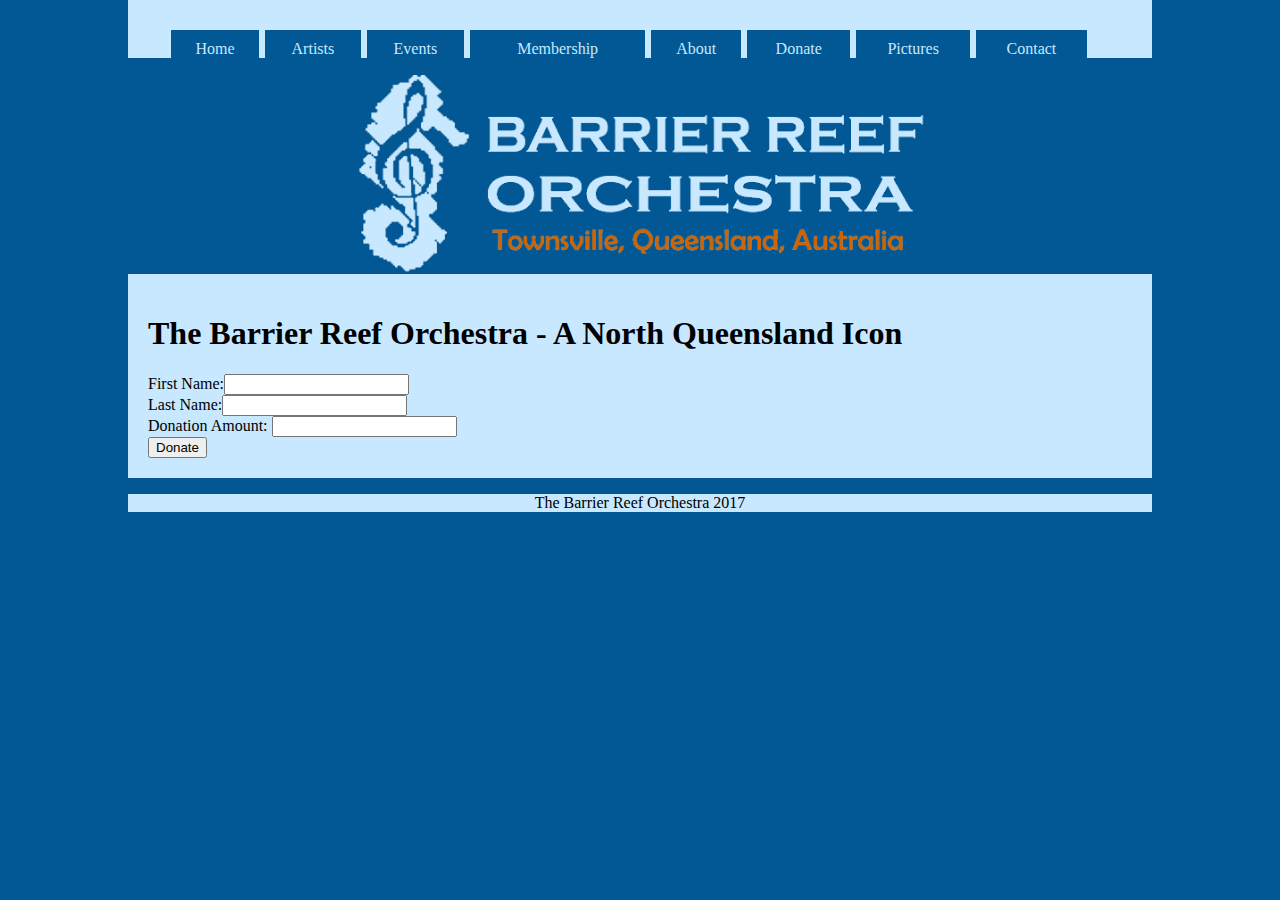
<file: donations.html>
<!DOCTYPE html>
<html>
  <head>
    <meta charset="utf-8">
    <title>Barrier Reef Orchestra</title>
    <link rel="stylesheet" type="text/css" href="styles.css" />
  </head>
  <body>
    <div class="top">
    </div>

    <div class="menu">
      <ul>
        <li><a href="index.html">Home</a></li>
        <li><a href="artists.html">Artists</a></li>
        <li><a href="events.html">Events</a></li>
        <li><a href="memberinfo.html">Membership</a></li>
        <li><a href="about.html">About</a></li>
        <li><a href="donations.html">Donate</a></li>
        <li><a href="pictures.html">Pictures</a></li>
        <li><a href="contact.html">Contact</a></li>
      </ul>
    </div>

    <div class="header">
      <img src="logo.png" alt="Barrier Reef Orchestra"/>
    </div>

    <div class="content">
      <h1>The Barrier Reef Orchestra - A North Queensland Icon</h1>

      <form action="http://paypal.com">
      First Name:<input type="text" name="firstname"><br>
      Last Name:<input type="text" name="lastname"><br>
      Donation Amount: <input type="number" name="donation"><br>
      <input type="submit" value="Donate">

      </form>
          </div>

    <div class="footer">
      <p><center>The Barrier Reef Orchestra 2017</center></p>
    </div>
  </body>
</html>
</file>
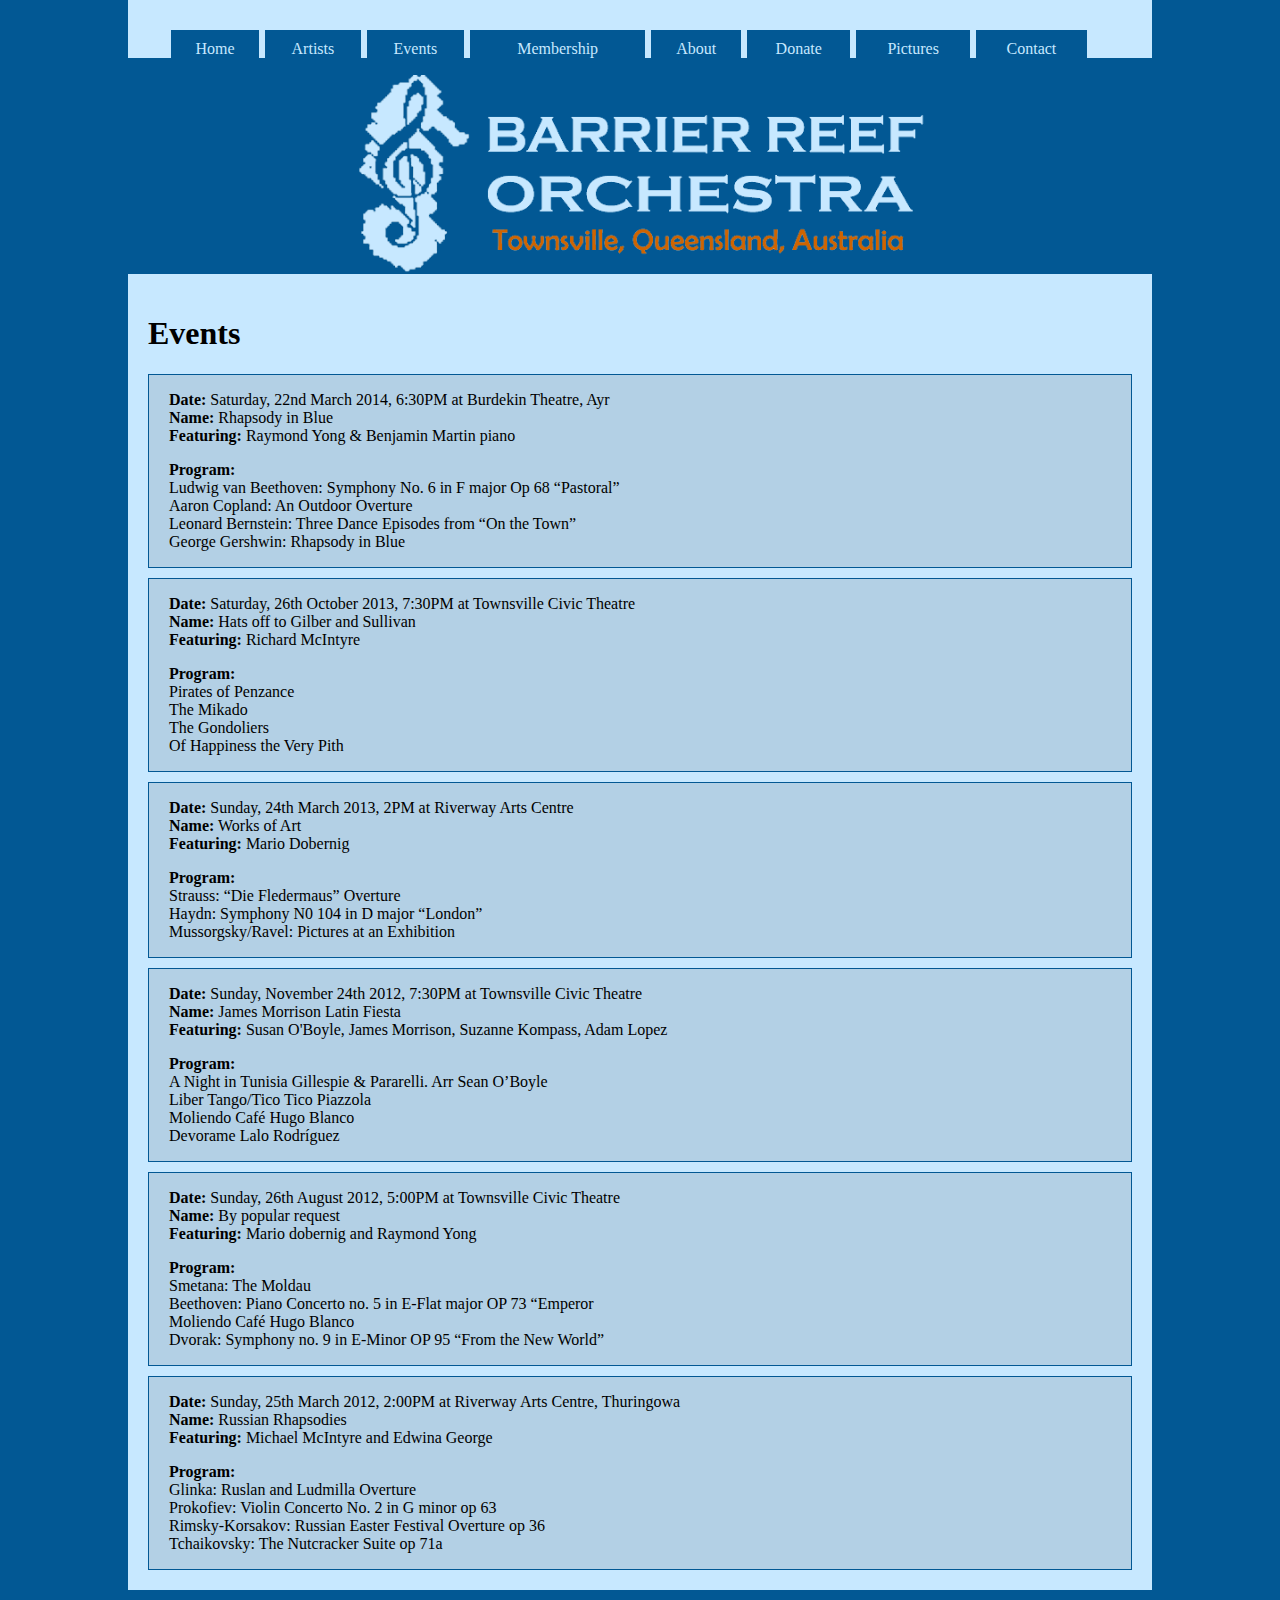
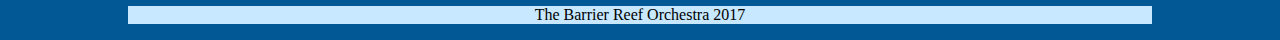
<file: events.html>
<!DOCTYPE html>
<html>
  <head>
    <meta charset="utf-8">
    <title>Barrier Reef Orchestra</title>
    <link rel="stylesheet" type="text/css" href="styles.css" />
  </head>
  <body>
    <div class="top">
    </div>

    <div class="menu">
      <ul>
        <li><a href="index.html">Home</a></li>
        <li><a href="artists.html">Artists</a></li>
        <li><a href="events.html">Events</a></li>
        <li><a href="memberinfo.html">Membership</a></li>
        <li><a href="about.html">About</a></li>
        <li><a href="donations.html">Donate</a></li>
        <li><a href="pictures.html">Pictures</a></li>
        <li><a href="contact.html">Contact</a></li>
      </ul>
    </div>

    <div class="header">
      <img src="logo.png" alt="Barrier Reef Orchestra"/>
    </div>

    <div class="content">
      <h1>Events</h1>

      <div class="event">
        <p><strong>Date:</strong> Saturday, 22nd March 2014, 6:30PM at Burdekin Theatre, Ayr<br>
        <strong>Name:</strong> Rhapsody in Blue<br>
        <strong>Featuring:</strong> Raymond Yong & Benjamin Martin piano</p>

        <p><strong>Program:</strong><br>
          Ludwig van Beethoven: Symphony No. 6 in F major Op 68 “Pastoral”<br>
          Aaron Copland: An Outdoor Overture<br>
          Leonard Bernstein: Three Dance Episodes from “On the Town”<br>
          George Gershwin: Rhapsody in Blue<br>
        </p>
      </div>

      <div class="event">
      <p><strong>Date:</strong>  Saturday, 26th October 2013, 7:30PM at Townsville Civic Theatre<br>
      <strong>Name:</strong> Hats off to Gilber and Sullivan<br>
      <strong>Featuring:</strong> Richard McIntyre</p>

      <p><strong>Program:</strong><br>
        Pirates of Penzance<br>
        The Mikado<br>
        The Gondoliers<br>
        Of Happiness the Very Pith<br>
      </p>
      </div>

      <div class="event">
      <p><strong>Date:</strong> Sunday, 24th March 2013, 2PM at Riverway Arts Centre<br>
      <strong>Name:</strong> Works of Art<br>
      <strong>Featuring:</strong> Mario Dobernig</p>

      <p><strong>Program:</strong><br>
        Strauss: “Die Fledermaus” Overture<br>
        Haydn:  Symphony N0 104 in D major “London”<br>
        Mussorgsky/Ravel: Pictures at an Exhibition<br>
      </p>
      </div>

      <div class="event">
      <p><strong>Date:</strong> Sunday, November 24th 2012, 7:30PM at Townsville Civic Theatre<br>
      <strong>Name:</strong> James Morrison Latin Fiesta<br>
      <strong>Featuring:</strong> Susan O'Boyle, James Morrison, Suzanne Kompass, Adam Lopez</p>

      <p><strong>Program:</strong><br>
        A Night in Tunisia  Gillespie & Pararelli.  Arr Sean O’Boyle<br>
        Liber Tango/Tico Tico  Piazzola<br>
        Moliendo Café  Hugo Blanco<br>
        Devorame  Lalo Rodríguez<br>
      </p>
      </div>

      <div class="event">
      <p><strong>Date:</strong> Sunday, 26th August 2012, 5:00PM at Townsville Civic Theatre<br>
      <strong>Name:</strong> By popular request<br>
      <strong>Featuring:</strong> Mario dobernig and Raymond Yong</p>

      <p><strong>Program:</strong><br>
        Smetana: The Moldau<br>
        Beethoven:  Piano Concerto no. 5 in E-Flat major OP 73 “Emperor<br>
        Moliendo Café  Hugo Blanco<br>
        Dvorak: Symphony no. 9 in E-Minor OP 95 “From the New World”<br>
      </p>
      </div>

      <div class="event">
      <p><strong>Date:</strong> Sunday, 25th March 2012, 2:00PM at Riverway Arts Centre, Thuringowa<br>
      <strong>Name:</strong> Russian Rhapsodies<br>
      <strong>Featuring:</strong> Michael McIntyre and Edwina George</p>

      <p><strong>Program:</strong><br>
        Glinka: Ruslan and Ludmilla Overture<br>
        Prokofiev: Violin Concerto No. 2 in G minor op 63<br>
        Rimsky-Korsakov: Russian Easter Festival Overture op 36<br>
        Tchaikovsky: The Nutcracker Suite op 71a<br>
      </p>
      </div>

    </div>

    <div class="footer">
      <p><center>The Barrier Reef Orchestra 2017</center></p>
    </div>
  </body>
</html>
</file>
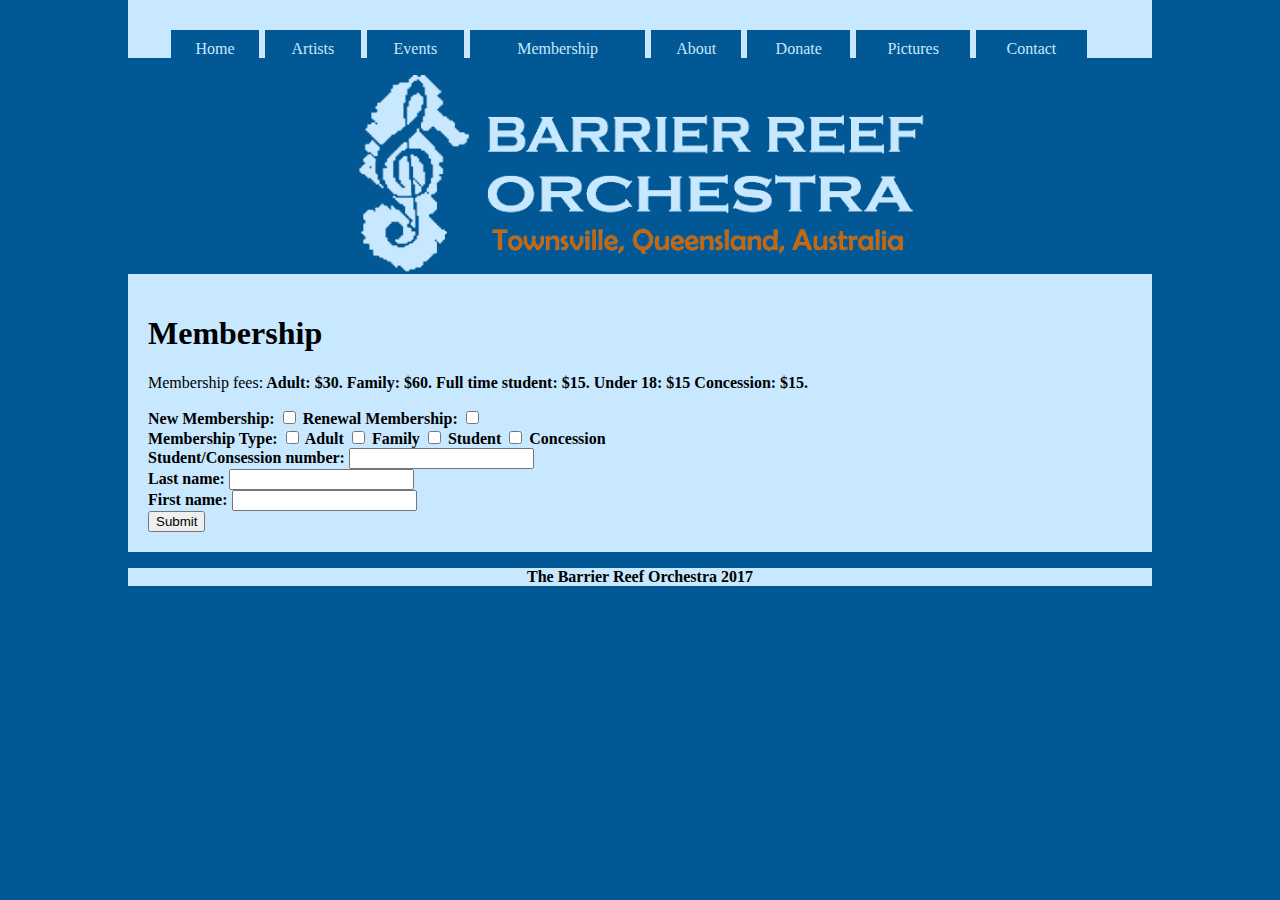
<file: memberinfo.html>
<!DOCTYPE html>
<html>
  <head>
    <meta charset="utf-8">
    <title>Barrier Reef Orchestra</title>
    <link rel="stylesheet" type="text/css" href="styles.css" />
  </head>
  <body>
    <div class="top">
    </div>

    <div class="menu">
      <ul>
        <li><a href="index.html">Home</a></li>
        <li><a href="artists.html">Artists</a></li>
        <li><a href="events.html">Events</a></li>
        <li><a href="memberinfo.html">Membership</a></li>
        <li><a href="about.html">About</a></li>
        <li><a href="donations.html">Donate</a></li>
        <li><a href="pictures.html">Pictures</a></li>
        <li><a href="contact.html">Contact</a></li>
      </ul>
    </div>

    <div class="header">
      <img src="logo.png" alt="Barrier Reef Orchestra"/>
    </div>

    <div class="content">
      <h1>Membership</h1>
      <p>Membership fees:<strong> Adult: $30. Family: $60. Full time student: $15. Under 18: $15 Concession: $15.<strong></p>

      <form action="http://paypal.com">
        New Membership: <input type="checkbox" name="new">
        Renewal Membership: <input type="checkbox" name="renew"><br>
        Membership Type:
        <input type="checkbox" name="renew"> Adult
        <input type="checkbox" name="renew"> Family
        <input type="checkbox" name="renew"> Student
        <input type="checkbox" name="renew"> Concession
        <br>
        Student/Consession number: <input type="textbox" name="renew">
        <br>
        Last name: <input type="text" name="lname"><br>
        First name: <input type="text" name="fname"><br>

         <input type="submit" value="Submit">
      </form>
    </div>

    <div class="footer">
      <p><center>The Barrier Reef Orchestra 2017</center></p>
    </div>
  </body>
</html>
</file>
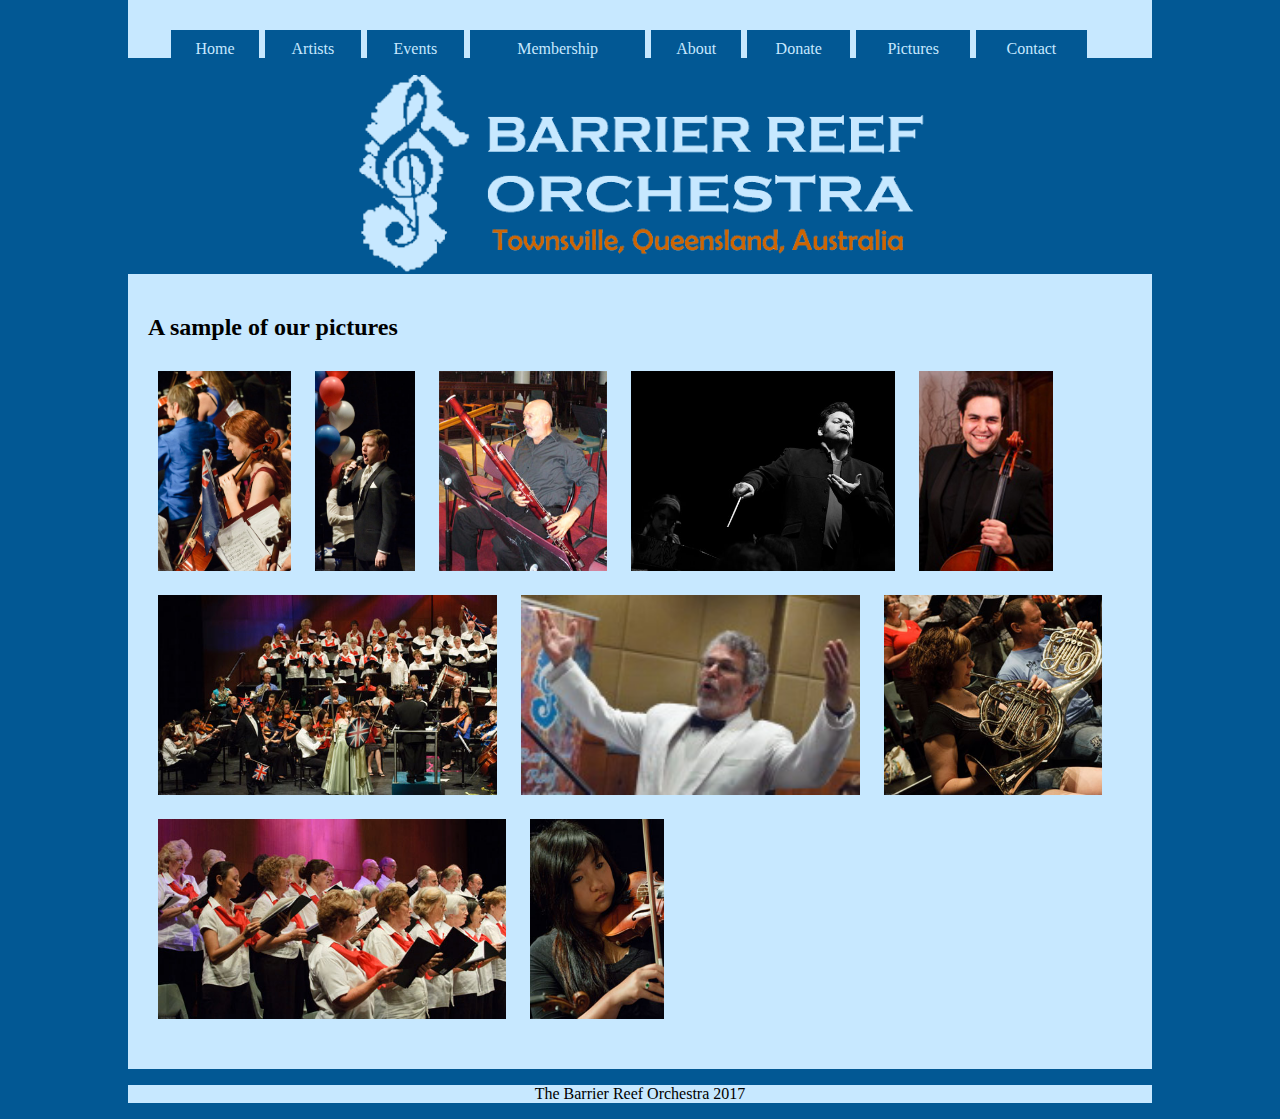
<file: pictures.html>
<!DOCTYPE html>
<html>
  <head>
    <meta charset="utf-8">
    <title>Barrier Reef Orchestra</title>
    <link rel="stylesheet" type="text/css" href="styles.css" />
  </head>
  <body>
    <div class="top">
    </div>

    <div class="menu">
      <ul>
        <li><a href="index.html">Home</a></li>
        <li><a href="artists.html">Artists</a></li>
        <li><a href="events.html">Events</a></li>
        <li><a href="memberinfo.html">Membership</a></li>
        <li><a href="about.html">About</a></li>
        <li><a href="donations.html">Donate</a></li>
        <li><a href="pictures.html">Pictures</a></li>
        <li><a href="contact.html">Contact</a></li>
      </ul>
    </div>

    <div class="header">
      <img src="logo.png" alt="Barrier Reef Orchestra">
    </div>

    <div class="content">
		<h2>A sample of our pictures</h2>
      <p>
          <img src="pictures\photos\australia.jpg" height="200">
          <img src="pictures\photos\balloon.jpg" height="200">
          <img src="pictures\photos\bassoon.jpg" height="200">
          <img src="pictures\photos\black.jpg" height="200">
          <img src="pictures\photos\blair.jpg" height="200">
          <img src="pictures\photos\england.jpg" height="200">
          <img src="pictures\photos\richard.jpg" height="200">
          <img src="pictures\photos\sax.jpg" height="200">
          <img src="pictures\photos\sing.jpg" height="200">
          <img src="pictures\photos\violin.jpg" height="200">
      </p>
	  </p>


    </div>

    <div class="footer">
      <p><center>The Barrier Reef Orchestra 2017</center></p>
    </div>
  </body>
</html>
</file>
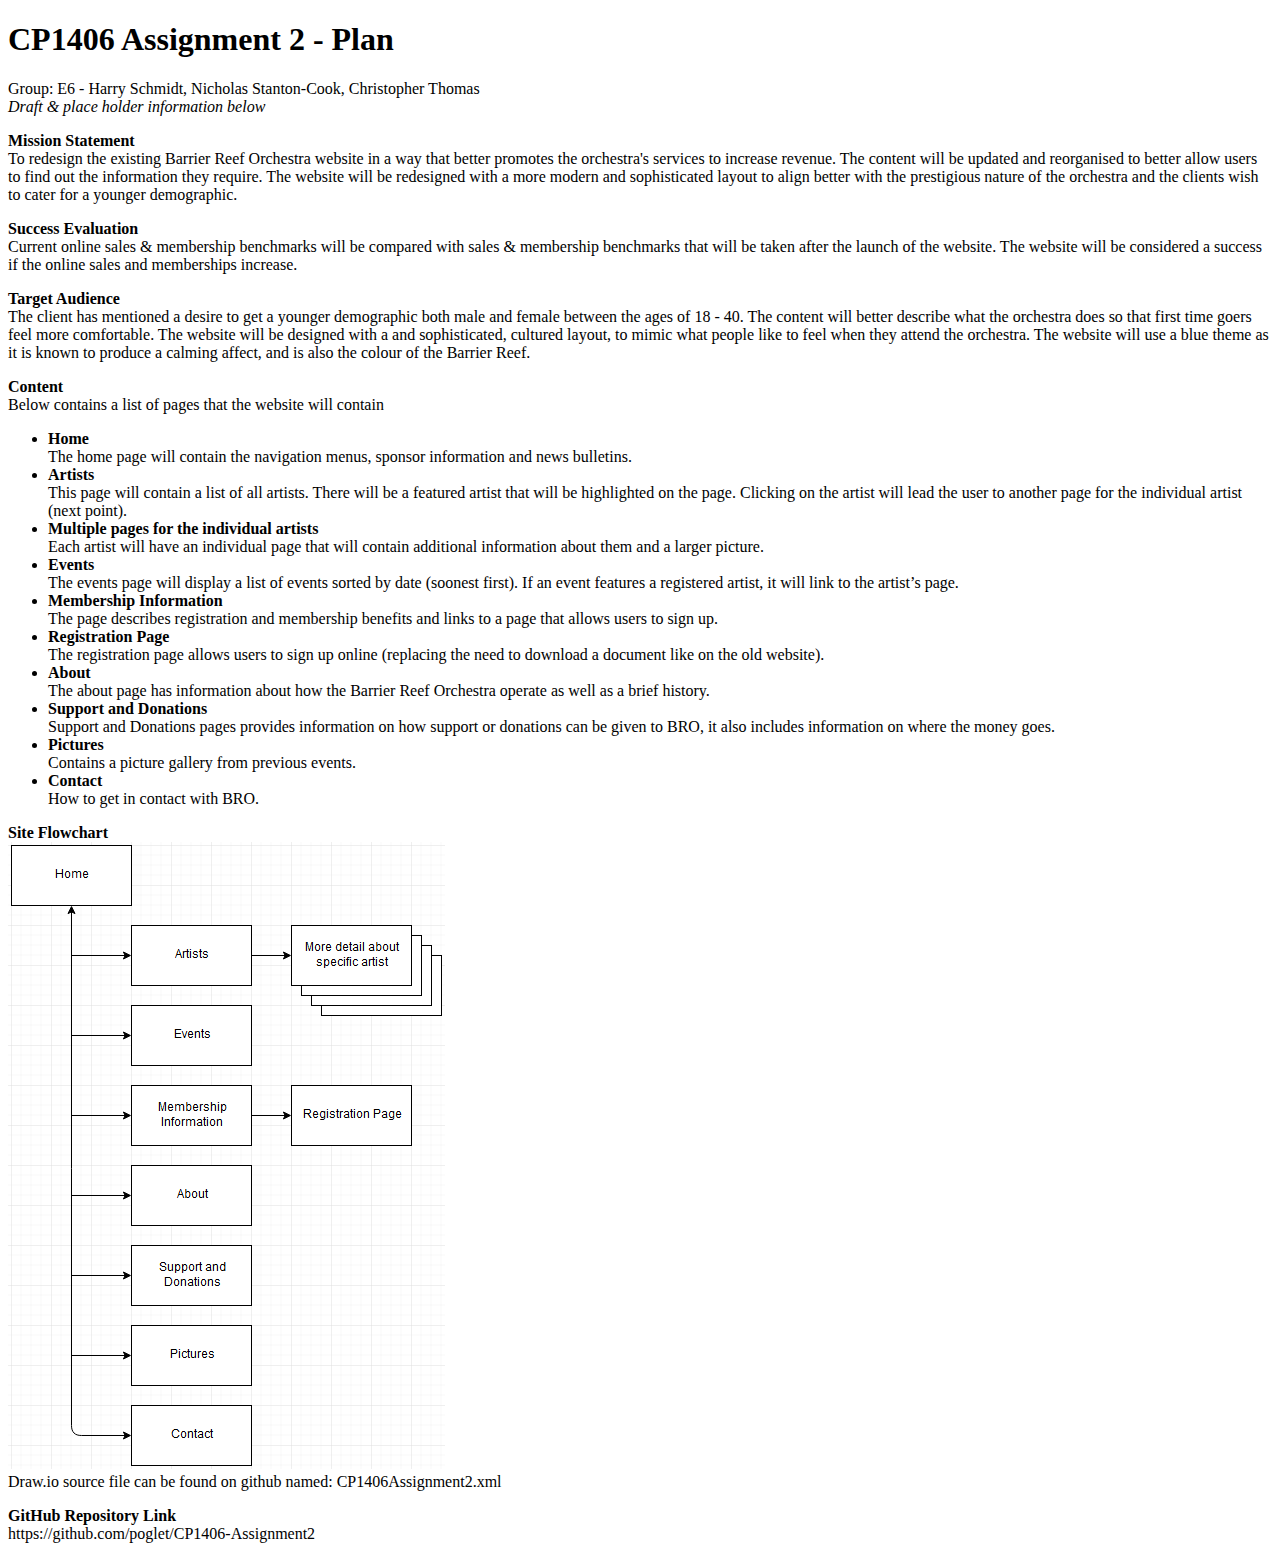
<file: plan.html>
<!DOCTYPE html>
<html>
  <head>
    <meta charset="utf-8">
    <title>CP1406 Assignment 2 - Plan</title>
  </head>
  <body>
    <h1>CP1406 Assignment 2 - Plan</h1>
    Group: E6 - Harry Schmidt, Nicholas Stanton-Cook, Christopher Thomas
    <br>
    <em>Draft & place holder information below</em>
    
    <p><strong>Mission Statement</strong><br>
    To redesign the existing Barrier Reef Orchestra website in a way that better promotes the orchestra's services to increase revenue.
    The content will be updated and reorganised to better allow users to find out the information they require.
    The website will be redesigned with a more modern and sophisticated layout to align better with the prestigious nature of the orchestra and the clients wish to cater for a younger demographic.

    
    </p>
    
    <p><strong>Success Evaluation</strong><br>
    Current online sales & membership benchmarks will be compared with sales & membership benchmarks that will be taken after the launch of the website.
    The website will be considered a success if the online sales and memberships increase.

    
    </p>
    
    <p><strong>Target Audience</strong><br>
    The client has mentioned a desire to get a younger demographic both male and female between the ages of 18 - 40.
    The content will better describe what the orchestra does so that first time goers feel more comfortable.
    The website will be designed with a and sophisticated, cultured layout, to mimic what people like to feel when they attend the orchestra.
    The website will use a blue theme as it is known to produce a calming affect, and is also the colour of the Barrier Reef.
    
    </p>
    
    <p><strong>Content</strong><br>
    Below contains a list of pages that the website will contain
    <ul>
      <li><strong>Home</strong> <br>
      The home page will contain the navigation menus, sponsor information and news bulletins.</li>
      <li><strong>Artists</strong> <br>
      This page will contain a list of all artists.
      There will be a featured artist that will be highlighted  on the page.
      Clicking on the artist will lead the user to another page for the individual artist (next point).
      </li>
      <li><strong>Multiple pages for the individual artists</strong> <br>
      Each artist will have an individual page that will contain additional information about them and a larger picture.
      </li>
      <li><strong>Events</strong> <br>
      The events page will display a list of events sorted by date (soonest first).
      If an event features a registered artist, it will link to the artist’s page.
      </li>
      <li><strong>Membership Information</strong> <br>
      The page describes registration and membership benefits and links to a page that allows users to sign up.
      </li>
      <li><strong>Registration Page</strong> <br>
      The registration page allows users to sign up online (replacing the need to download a document like on the old website).
      </li>
      <li><strong>About</strong> <br>
      The about page has information about how the Barrier Reef Orchestra operate as well as a brief history.
      </li>
      <li><strong>Support and Donations</strong> <br>
      Support and Donations pages provides information on how support or donations can be given to BRO,
      it also includes information on where the money goes.
      </li>
      <li><strong>Pictures</strong> <br>
      Contains a picture gallery from previous events.
      </li>
      <li><strong>Contact</strong> <br>
      How to get in contact with BRO.
      </li>
    </ul>

    
    </p>
    
    <p><strong>Site Flowchart</strong><br>
    <img src="CP1406-a2-flowchart.PNG"><br>
    Draw.io source file can be found on github named: CP1406Assignment2.xml
    
    </p>
    <p><strong>GitHub Repository Link</strong><br>
    https://github.com/poglet/CP1406-Assignment2
    
    </p>
    
  </body>
</html>
</file>
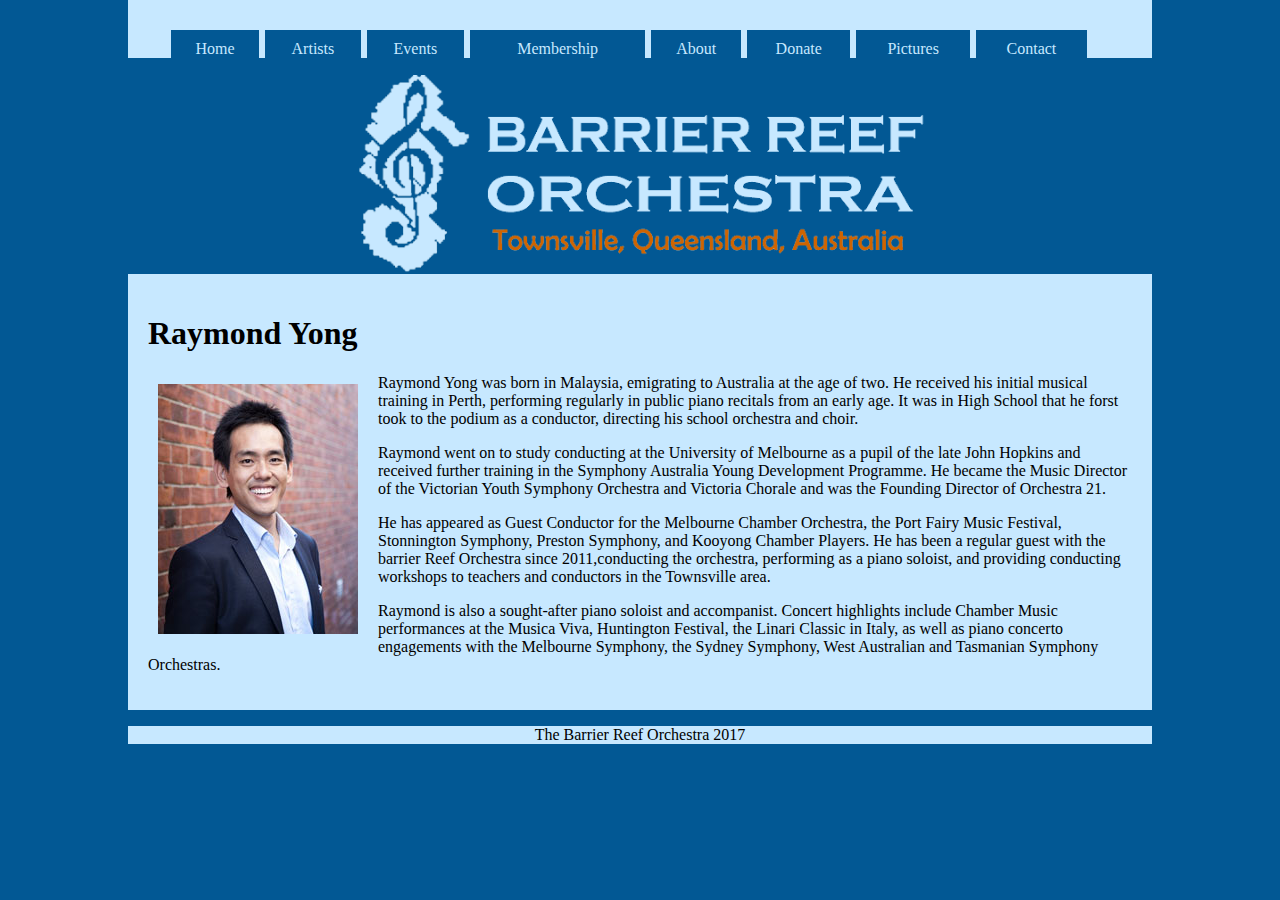
<file: raymondyoung.html>
<!DOCTYPE html>
<html>
  <head>
    <meta charset="utf-8">
    <title>Barrier Reef Orchestra</title>
    <link rel="stylesheet" type="text/css" href="styles.css" />
  </head>
  <body>
    <div class="top">
    </div>

    <div class="menu">
      <ul>
        <li><a href="index.html">Home</a></li>
        <li><a href="artists.html">Artists</a></li>
        <li><a href="events.html">Events</a></li>
        <li><a href="memberinfo.html">Membership</a></li>
        <li><a href="about.html">About</a></li>
        <li><a href="donations.html">Donate</a></li>
        <li><a href="pictures.html">Pictures</a></li>
        <li><a href="contact.html">Contact</a></li>
      </ul>
    </div>

    <div class="header">
      <img src="logo.png" alt="Barrier Reef Orchestra">
    </div>

    <div class="content">
      <h1>Raymond Yong</h1>

        <div class="artist">
        <img src="pictures\raymondyoung.jpg" alt="Raymond Yong"/>
        <p>Raymond Yong was born in Malaysia, emigrating to Australia at the age of two. He received his initial musical training in Perth, performing regularly in public piano recitals from an early age. It was in High School that he forst took to the podium as a conductor, directing his school orchestra and choir.</p>

        <p>Raymond went on to study conducting at the University of Melbourne as a pupil of the late John Hopkins and received further training in the Symphony Australia Young Development Programme. He became the Music Director of the Victorian Youth Symphony Orchestra and Victoria Chorale and was the Founding Director of Orchestra 21.</p>

        <p>He has appeared as Guest Conductor for the Melbourne Chamber Orchestra, the Port Fairy Music Festival, Stonnington Symphony, Preston Symphony, and Kooyong Chamber Players. He has been a regular guest with the barrier Reef Orchestra since 2011,conducting the orchestra, performing as a piano soloist, and providing conducting workshops to teachers and conductors in the Townsville area.</p>

        <p>Raymond is also a sought-after piano soloist and accompanist. Concert highlights include Chamber Music performances at the Musica Viva, Huntington Festival, the Linari Classic in Italy, as well as piano concerto engagements with the Melbourne Symphony, the Sydney Symphony, West Australian and Tasmanian Symphony Orchestras.</p>
        </div>

    </div>

    <div class="footer">
      <p><center>The Barrier Reef Orchestra 2017</center></p>
    </div>
  </body>
</html>
</file>
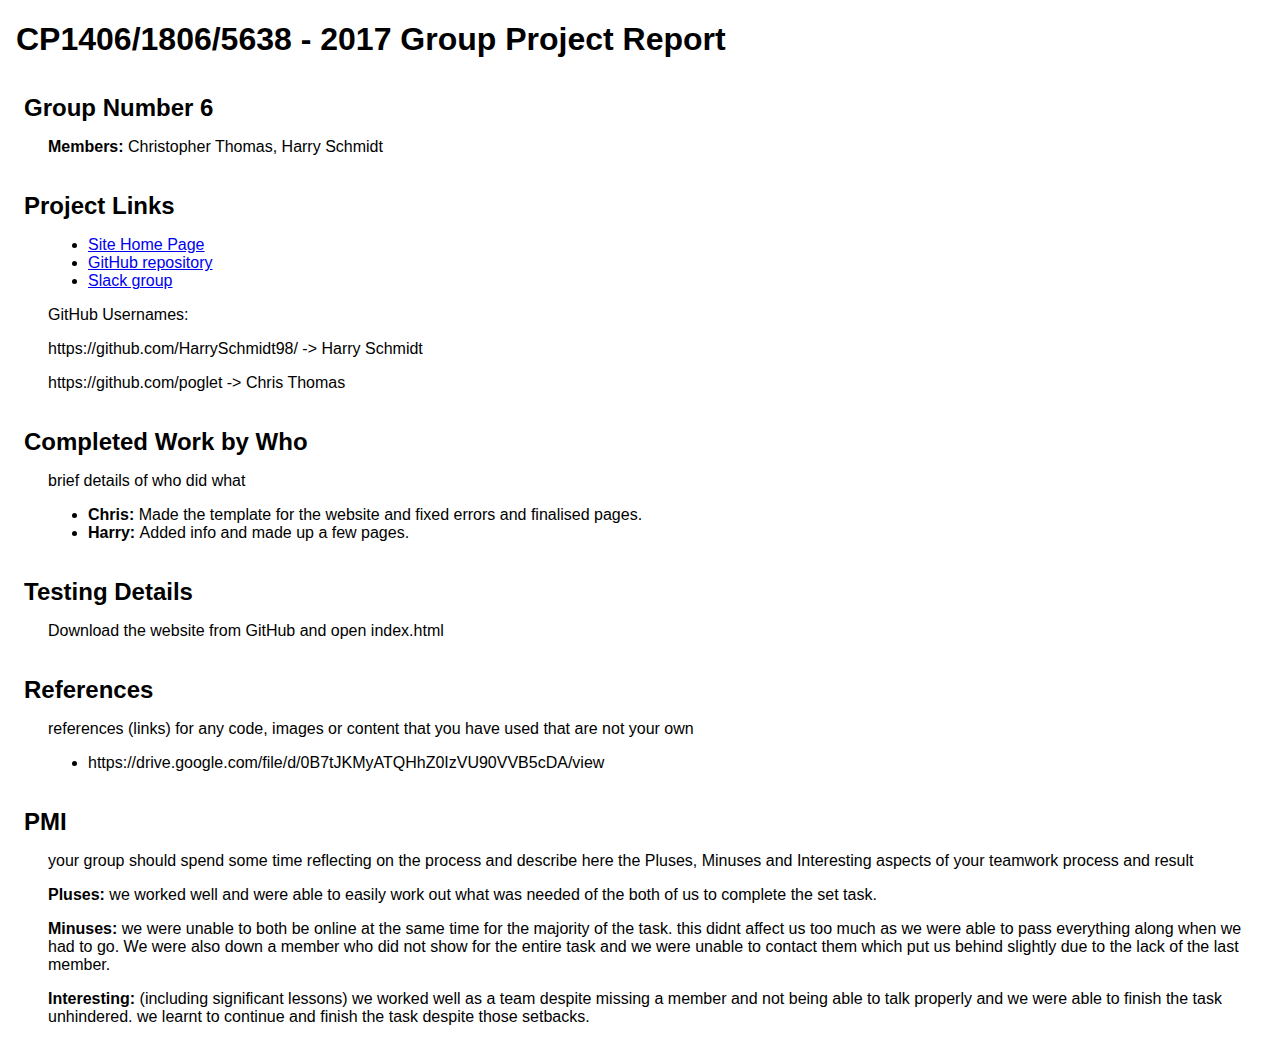
<file: report.html>
<!DOCTYPE html>
<html><head>
<meta http-equiv="content-type" content="text/html; charset=UTF-8">
<meta charset="utf-8">
<title>CP1406 Report</title>
</head>

<body>



    <title>Report for Group Number: E6</title>
    <meta http-equiv="Content-Type" content="text/html; charset=UTF-8">
    <style type="text/css">
        body {
            font-family: Arial, sans-serif;
            margin-left: 3em;
        }

        h1, h2 {
            margin-left: -1em;
        }

        h2 {
            margin-top: 1.5em;
            margin-bottom: 0.5em;
        }
    </style>



<h1>CP1406/1806/5638 - 2017 Group Project Report</h1>
<h2>Group Number 6</h2>
<p><strong>Members:</strong> Christopher Thomas, Harry Schmidt</p>
<h2>Project Links</h2>
<ul>
    <li><a href="index.html">Site Home Page</a></li>
    <li><a href="https://github.com/HarrySchmidt98/CP1406-Assignment2" target="_blank">GitHub repository</a></li>
    <li><a href="https://itatjcu.slack.com/messages/G0ZRM79EH?" target="_blank">Slack group</a> 
    </li>
</ul>
<p>GitHub Usernames:</p>
<p>https://github.com/HarrySchmidt98/ -> Harry Schmidt</p>
<p>https://github.com/poglet -> Chris Thomas</p>
<h2>Completed Work by Who</h2>
<p>brief details of who did what</p>
<ul>
    <li><strong>Chris: </strong> Made the template for the website and fixed errors and finalised pages.</li>
    <li><strong>Harry: </strong> Added info and made up a few pages.</li>
</ul>
<h2>Testing Details</h2>
<p>Download the website from GitHub and open index.html</p>
<h2>References</h2>
<p>references (links) for any code, images or content that you have used that are not your own</p>
<ul>
    <li>https://drive.google.com/file/d/0B7tJKMyATQHhZ0IzVU90VVB5cDA/view</li>
</ul>
<h2>PMI</h2>
<p>your group should spend some time reflecting on the process and describe here the Pluses, Minuses and Interesting
    aspects of your teamwork process and result</p>
<p><strong>Pluses: </strong> we worked well and were able to easily work out what was needed of the both of us to complete the set task.</p>
<p><strong>Minuses: </strong> we were unable to both be online at the same time for the majority of the task. this didnt affect us too much as we were able to pass everything along when we had to go. We were also down a member who did not show for the entire task and we were unable to contact them which put us behind slightly due to the lack of the last member.</p>
<p><strong>Interesting: </strong> (including significant lessons) we worked well as a team despite missing a member and not being able to talk properly and we were able to finish the task unhindered. we learnt to continue and finish the task despite those setbacks.</p>




</body></html>
</file>
<file: styles.css>
body {
  background-color: #025894;
  font-family: "Palatino Linotype", "Book Antiqua", Palatino, serif;
  margin: 0;
	padding: 0;
	border: 0;
}

.top {
  background-color: #c7e8ff;
  margin-left: 10%;
  margin-right: 10%;
  height: 30px;
}
.menu {
  background-color: #c7e8ff;
  margin-left: 10%;
  margin-right: 10%;
}

.menu ul{
  display: table;
  width: 90%;
  list-style: none;
  margin-top: 0;
}

.menu li {
  display: table-cell;
  background-color: #025894;
  padding-top: 10px;
  border-left: 3px solid #c7e8ff;
  border-right: 3px solid #c7e8ff;
}

.menu li a {
  color: #c7e8ff;
  text-decoration: none; /* no underline */
  text-align: center;
  display: block;
}

.menu li:hover {
  background-color: #014676;
  box-shadow: 0px 10px 10px #014676;
  border-left: 3px solid #014676;
  border-right: 3px solid #014676;
}

.header {
  background-color: #025894;
  margin-top: 0px;
  margin-left: 10%;
  margin-right: 10%;
  height: 200px;
  text-align: center;
}

.header img {
  height: 200px;
}

.content {
  background-color: #c7e8ff;
  margin-left: 10%;
  margin-right: 10%;
  height: 100%;
  padding: 20px;
}

.content img {
  padding: 10px;
}


.artist img {
  float: left;
  margin-right: 10px;
}

.event {
  background-color: #B3D0E5;
  border: solid 1px #025894;
  margin-top: 10px;
  padding-left: 20px;
}

.feature {
  background-color: #d0e5b3;
  border: solid 1px #025894;
  margin-top: 10px;
  padding-left: 20px;
}

.feature em {
  color: red;
  font-size: 14pt;
}

.feature a {
  text-decoration: none;
  color: inherit;
}

.feature:hover {
  margin-top: 10px;
  padding-left: 20px;
}

.footer {
  background-color: #c7e8ff;
  margin-left: 10%;
  margin-right: 10%;
}
</file>
